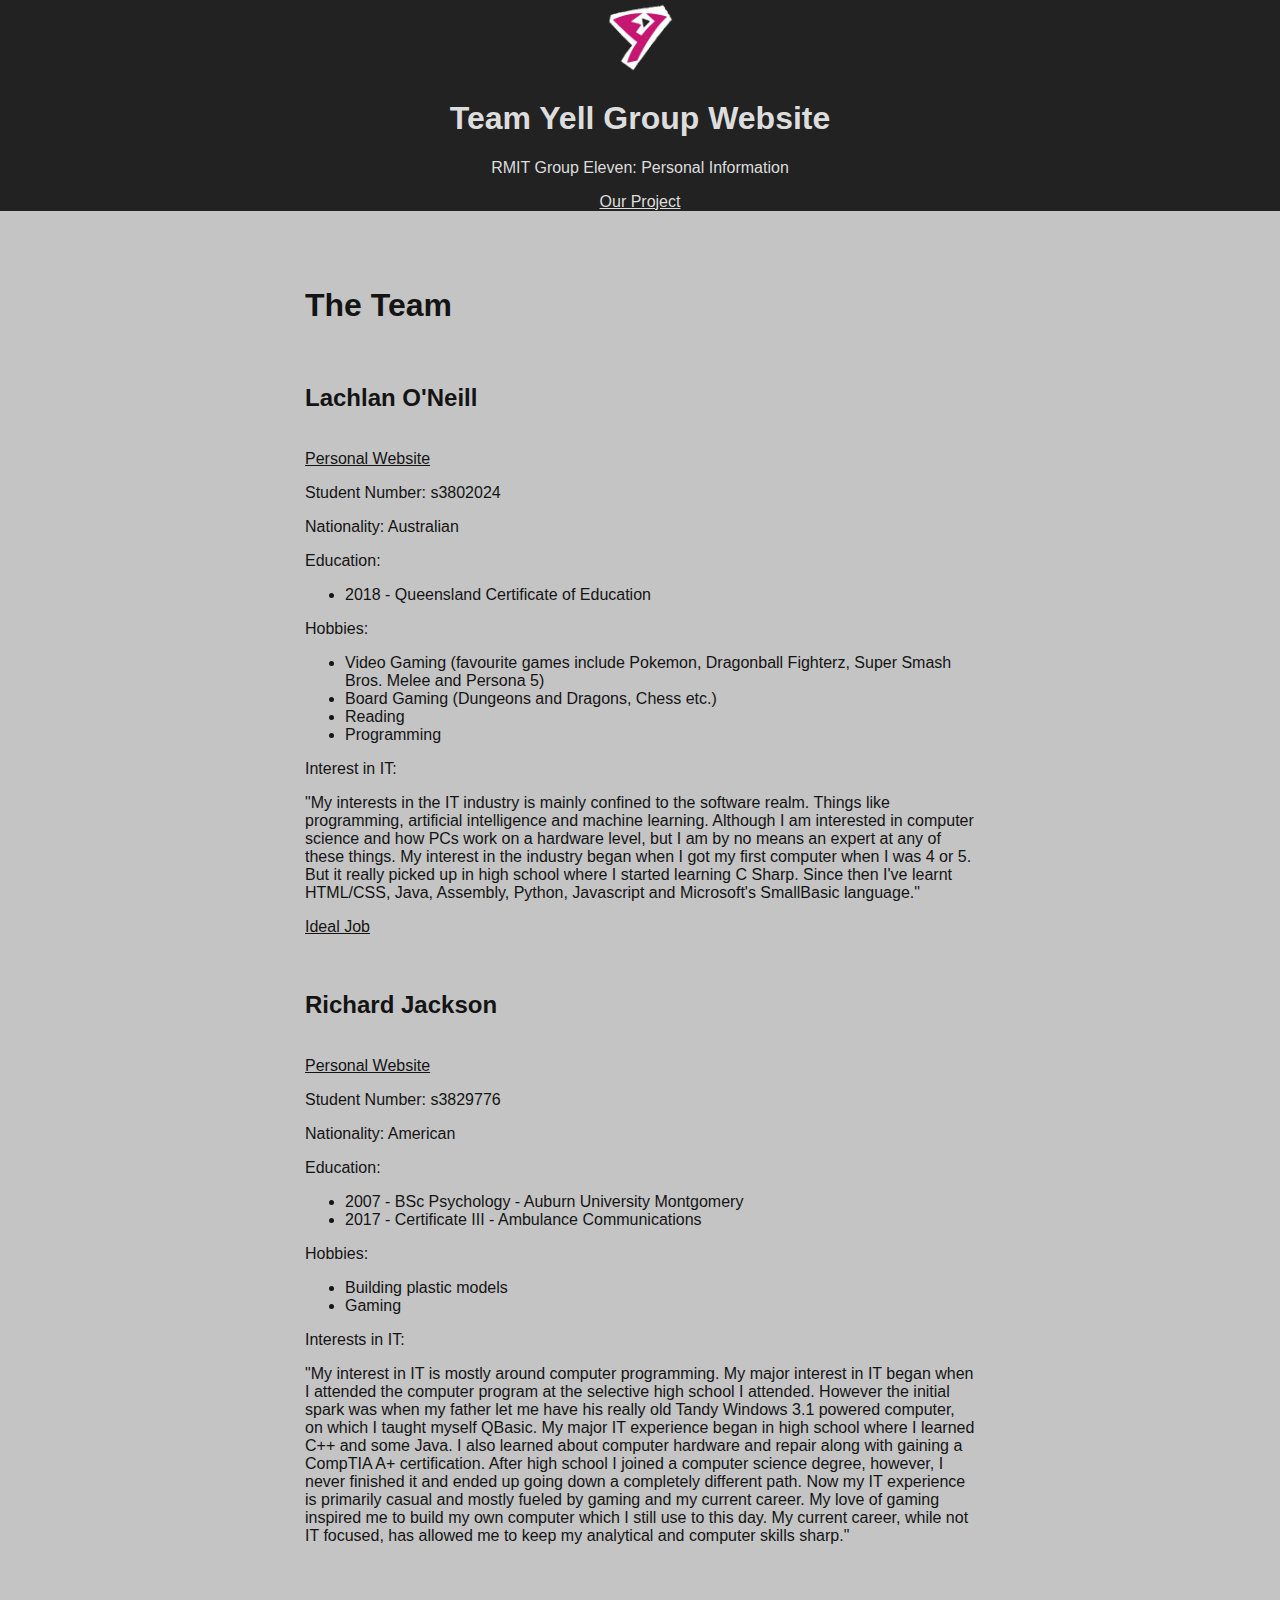
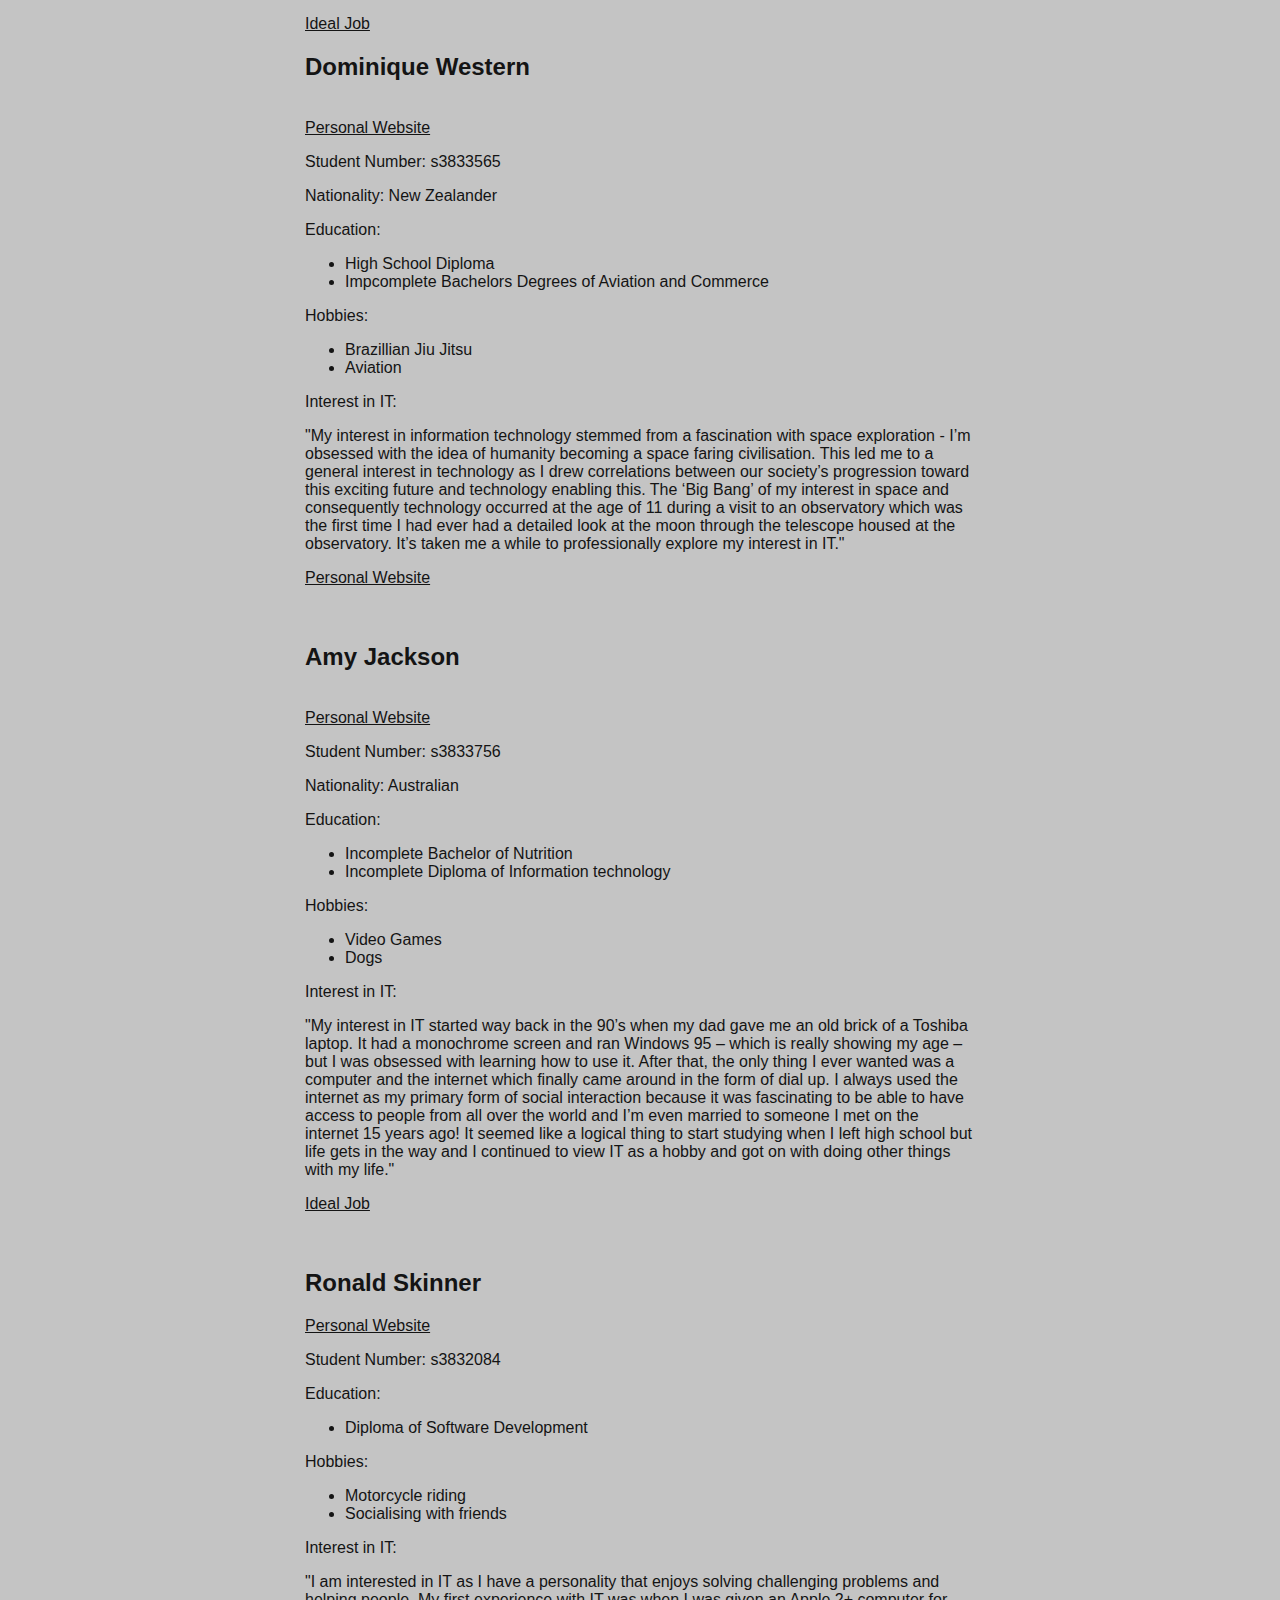
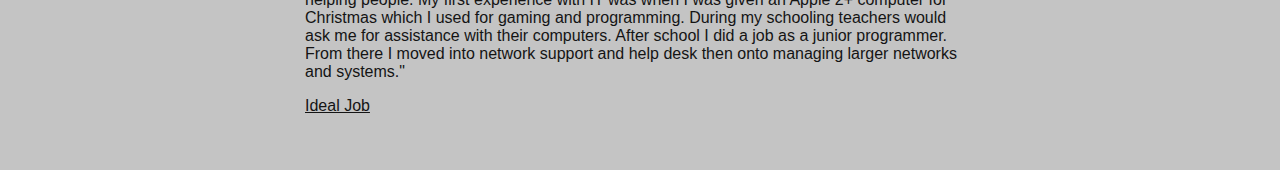
<file: index.html>
<!DOCTYPE HTML>

<html>

  <head>

    <title> Team Yell Personal Information </title>

    <link rel="stylesheet" type="Text/CSS" href="Website Resources/CSS/Style.css">

    <link rel="icon" type="Favicon" href="Website Resources/Images/Yell_icon.png">

  </head>

  <body>

    <div id = "div1">

      <img src = "Website Resources/Images/Yell_icon.png" alt = "Team Yell Icon.png" width = "75" height = "75">

      <h1> Team Yell Group Website </h1>

      <p> RMIT Group Eleven: Personal Information </p>

      <a href="project.html" style="text-decoration: underline; color: inherit;"> Our Project </a>

    </div>

    <div id="div2">

      <h1> The Team </h1><br>

      <h2><b> Lachlan O'Neill </b></h2><br>

      <a href="https://wheelz108.github.io" style="text-decoration: underline; color: inherit;"> Personal Website </a>

      <p> Student Number: s3802024 </p >

      <p> Nationality: Australian </p>

      <p> Education: </p>

      <ul>

        <li> 2018 - Queensland Certificate of Education </li>

      </ul>

      <p> Hobbies: </p>

      <ul>

        <li> Video Gaming (favourite games include Pokemon, Dragonball Fighterz, Super Smash Bros. Melee and Persona 5) </li>

        <li> Board Gaming (Dungeons and Dragons, Chess etc.) </li>

        <li> Reading </li>

        <li> Programming </li>

      </ul>

      <p> Interest in IT: </p>

      <P> "My interests in the IT industry is mainly confined to the software realm. Things like programming, artificial intelligence and machine learning. Although I am interested in computer science and how PCs work on a hardware level, but I am by no means an expert at any of these things. My interest in the industry began when I got my first computer when I was 4 or 5. But it really picked up in high school where I started learning C Sharp. Since then I've learnt HTML/CSS, Java, Assembly, Python, Javascript and Microsoft's SmallBasic language." </P>

      <a href="https://au.linkedin.com/jobs/view/software-developer-at-asg-group-1676225563?refId=47bcb40c-b000-4962-b2ff-adc439d08513&trk=guest_job_details_topcard_title" style="text-decoration: underline; color: inherit;"> Ideal Job </a><br><br><br>

      <h2><b> Richard Jackson </b></h2><br>

      <a href="https://rfjackson.github.io/" style="text-decoration: underline; color: inherit;"> Personal Website </a>

      <p> Student Number: s3829776 </p>

      <p> Nationality: American </p>

      <p> Education: </p>

      <ul>

        <li> 2007 - BSc Psychology - Auburn University Montgomery </li>

        <li> 2017 - Certificate III - Ambulance Communications </li>

      </ul>

      <p> Hobbies: </p>

      <ul>

        <li> Building plastic models </li>

        <li> Gaming </li>

      </ul>

      <p> Interests in IT: </p>

      <p> "My interest in IT is mostly around computer programming. My major interest in IT began when I attended the computer program at the selective high school I attended. However the initial spark was when my father let me have his really old Tandy Windows 3.1 powered computer, on which I taught myself QBasic. My major IT experience began in high school where I learned C++ and some Java. I also learned about computer hardware and repair along with gaining a CompTIA A+ certification. After high school I joined a computer science degree, however, I never finished it and ended up going down a completely different path. Now my IT experience is primarily casual and mostly fueled by gaming and my current career. My love of gaming inspired me to build my own computer which I still use to this day. My current career, while not IT focused, has allowed me to keep my analytical and computer skills sharp." </p><br><br><br>

      <a href="https://www.linkedin.com/jobs/view/1624024360/?alternateChannel=search" style="text-decoration: underline; color: inherit;"> Ideal Job </a>

      <h2><b> Dominique Western </b></h2><br>

      <a href="https://bombaclaaat.github.io/" style="text-decoration: underline; color: inherit;"> Personal Website </a>

      <p> Student Number: s3833565 </p>

      <p> Nationality: New Zealander </p>

      <p> Education: </p>

      <ul>

        <li> High School Diploma </li>

        <li> Impcomplete Bachelors Degrees of Aviation and Commerce </li>

      </ul>

      <p> Hobbies: </p>

      <ul>

        <li> Brazillian Jiu Jitsu</li>

        <li> Aviation </li>

      </ul>

      <p> Interest in IT: </p>

      <p> "My interest in information technology stemmed from a fascination with space exploration - I’m obsessed with the idea of humanity becoming a space faring civilisation. This led me to a general interest in technology as I drew correlations between our society’s progression toward this exciting future and technology enabling this. The ‘Big Bang’ of my interest in space and consequently technology occurred at the age of 11 during a visit to an observatory which was the first time I had ever had a detailed look at the moon through the telescope housed at the observatory. It’s taken me a while to professionally explore my interest in IT." </p>

      <a href="https://boards.greenhouse.io/spacex/jobs/4456472002?gh_jid=4456472002" style="text-decoration: underline; color: inherit;"> Personal Website </a><br><br><br>

      <h2><b> Amy Jackson </b></h2><br>

      <a href="https://amymartinez.github.io/IITAssignment1/" style="text-decoration: underline; color: inherit;"> Personal Website </a>

      <p> Student Number: s3833756 </p >

      <p> Nationality: Australian </p>

      <p> Education: </p>

      <ul>

        <li> Incomplete Bachelor of Nutrition </li>

        <li> Incomplete Diploma of Information technology </li>

      </ul>

      <p> Hobbies: </p>

      <ul>

        <li> Video Games </li>

        <li> Dogs </li>

      </ul>

      <p> Interest in IT: </p>

      <P> "My interest in IT started way back in the 90’s when my dad gave me an old brick of a Toshiba laptop. It had a monochrome screen and ran Windows 95 – which is really showing my age – but I was obsessed with learning how to use it. After that, the only thing I ever wanted was a computer and the internet which finally came around in the form of dial up. I always used the internet as my primary form of social interaction because it was fascinating to be able to have access to people from all over the world and I’m even married to someone I met on the internet 15 years ago! It seemed like a logical thing to start studying when I left high school but life gets in the way and I continued to view IT as a hobby and got on with doing other things with my life." </P>

      <a href="https://www.seek.com.au/job/40500595?type=standard#searchRequestToken=5dfe900a-16ce-4d2d-b714-caf78fe8b4ff" style="text-decoration: underline; color: inherit;"> Ideal Job </a><br><br><br>

      <h2><b> Ronald Skinner </b></h2>

      <a href="https://ronski68.github.io/COSC2196-Assessment-1/" style="text-decoration: underline; color: inherit;"> Personal Website </a>

      <p> Student Number: s3832084 </p>

      <p> Education: </p>

      <ul>

        <li> Diploma of Software Development </li>

      </ul>

      <p> Hobbies: </p>

      <ul>

        <li> Motorcycle riding </li>

        <li> Socialising with friends </li>

      </ul>

      <p> Interest in IT: </p>

      <p> "I am interested in IT as I have a personality that enjoys solving challenging problems and helping people. My first experience with IT was when I was given an Apple 2+ computer for Christmas which I used for gaming and programming. During my schooling teachers would ask me for assistance with their computers. After school I did a job as a junior programmer. From there I moved into network support and help desk then onto managing larger networks and systems." </p>

      <a href="https://www.seek.com.au/job/40545990?type=standout#searchRequestToken=f6bd19d3-13bd-4f6c-a22f-b1b5e49954d6" style="text-decoration: underline; color: inherit;"> Ideal Job </a>

    </div>

  </body>

</html>
</file>
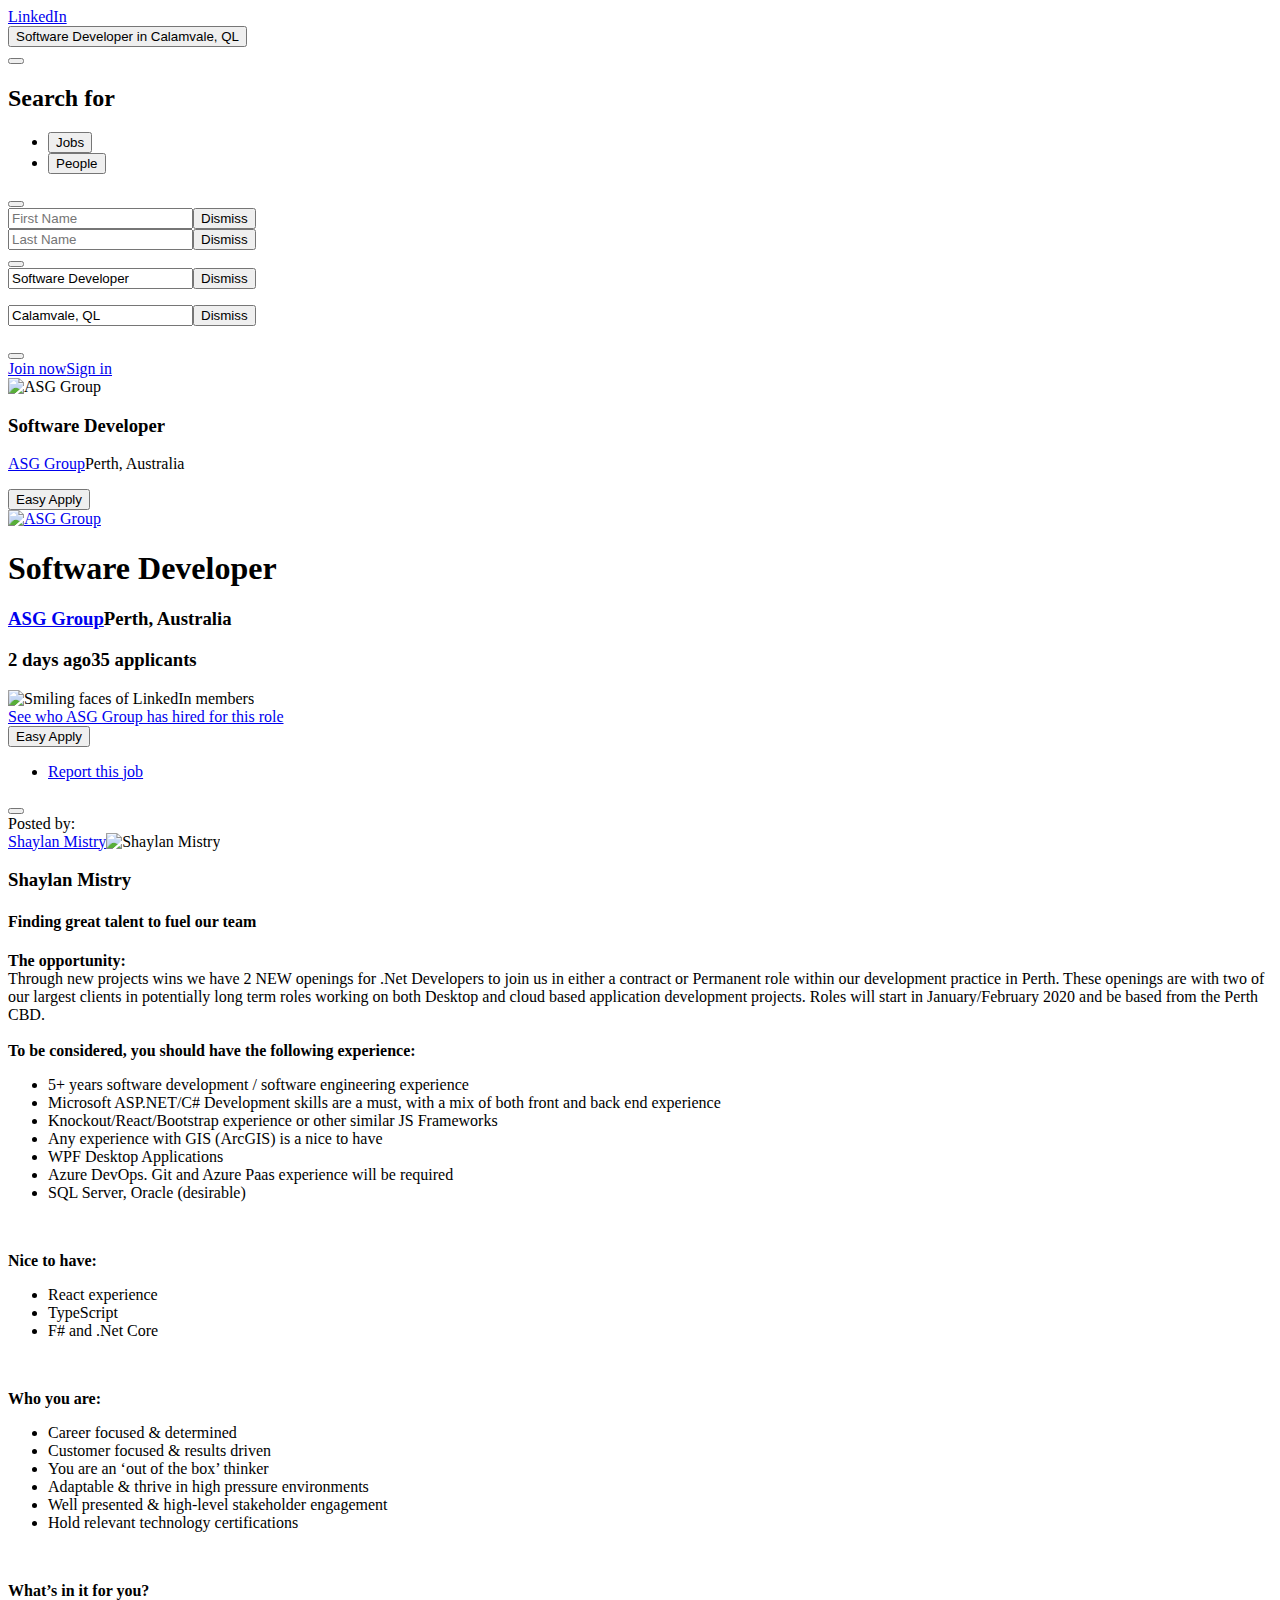
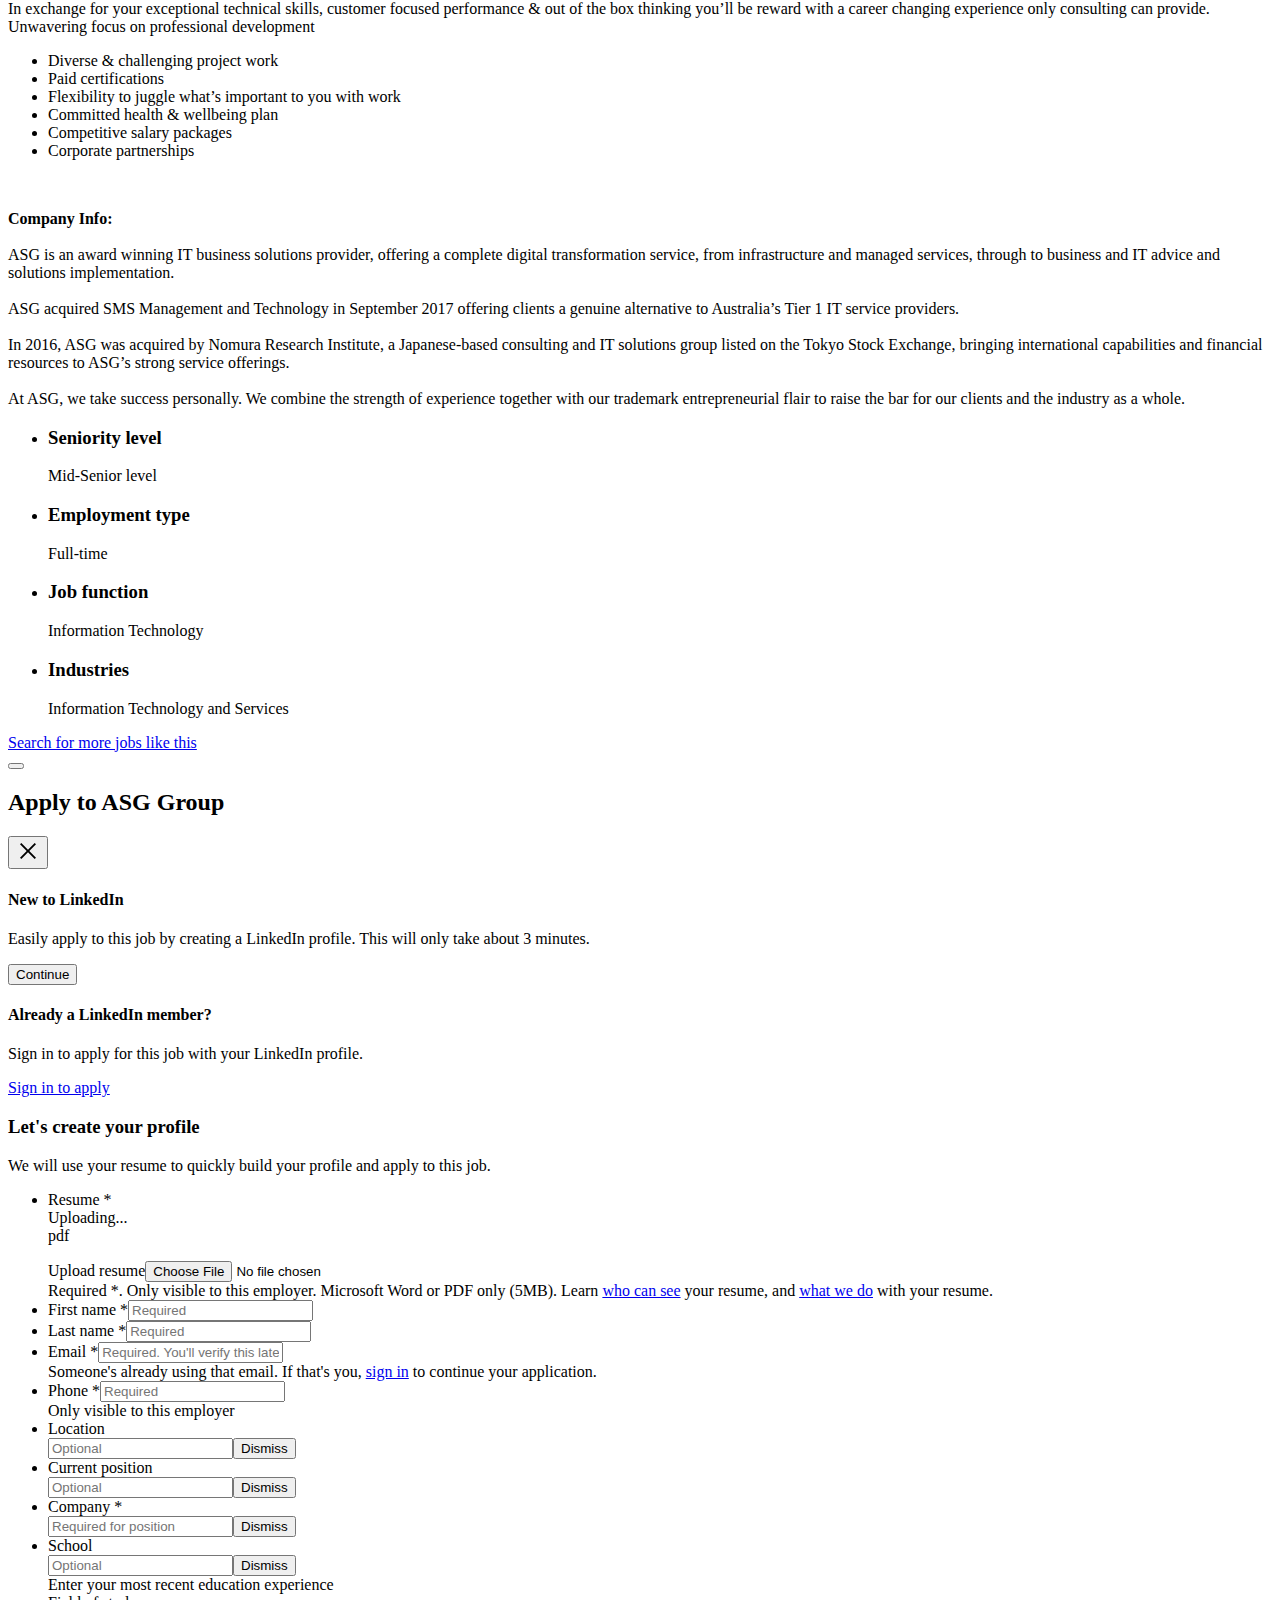
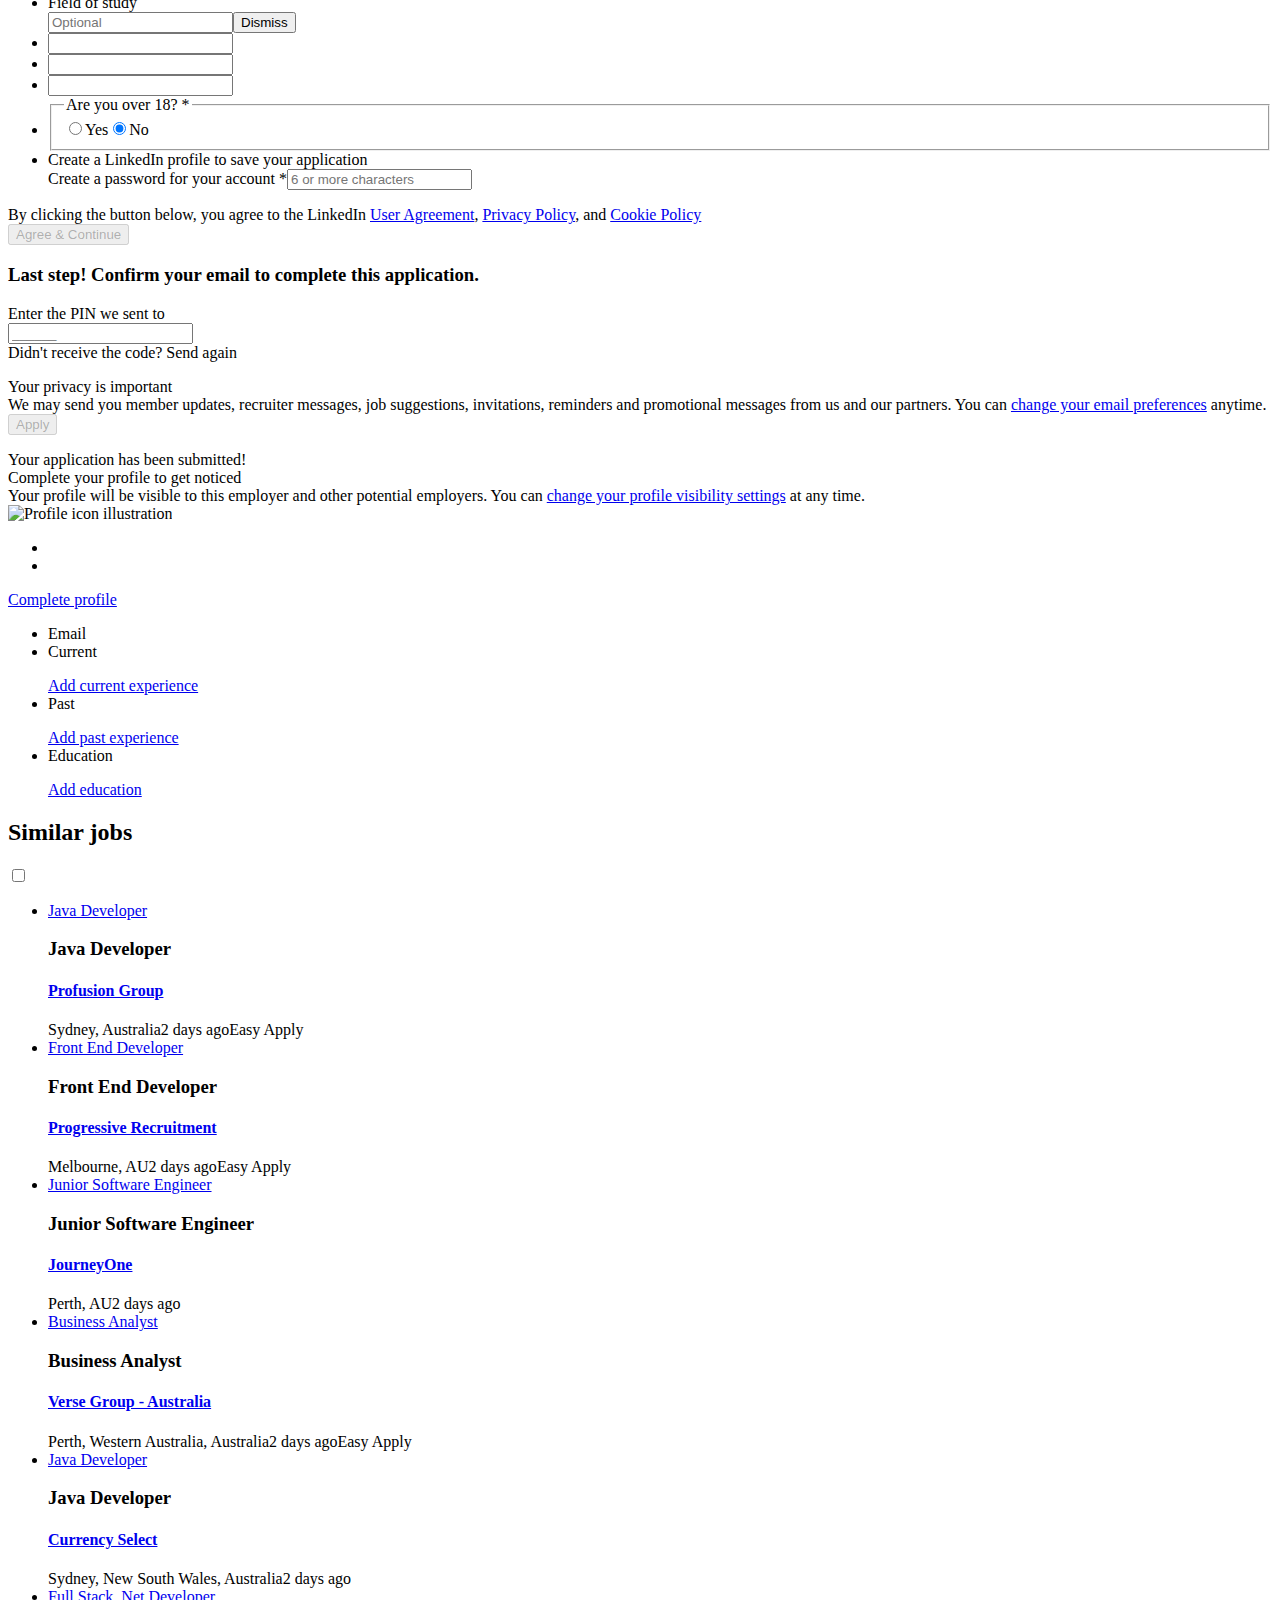
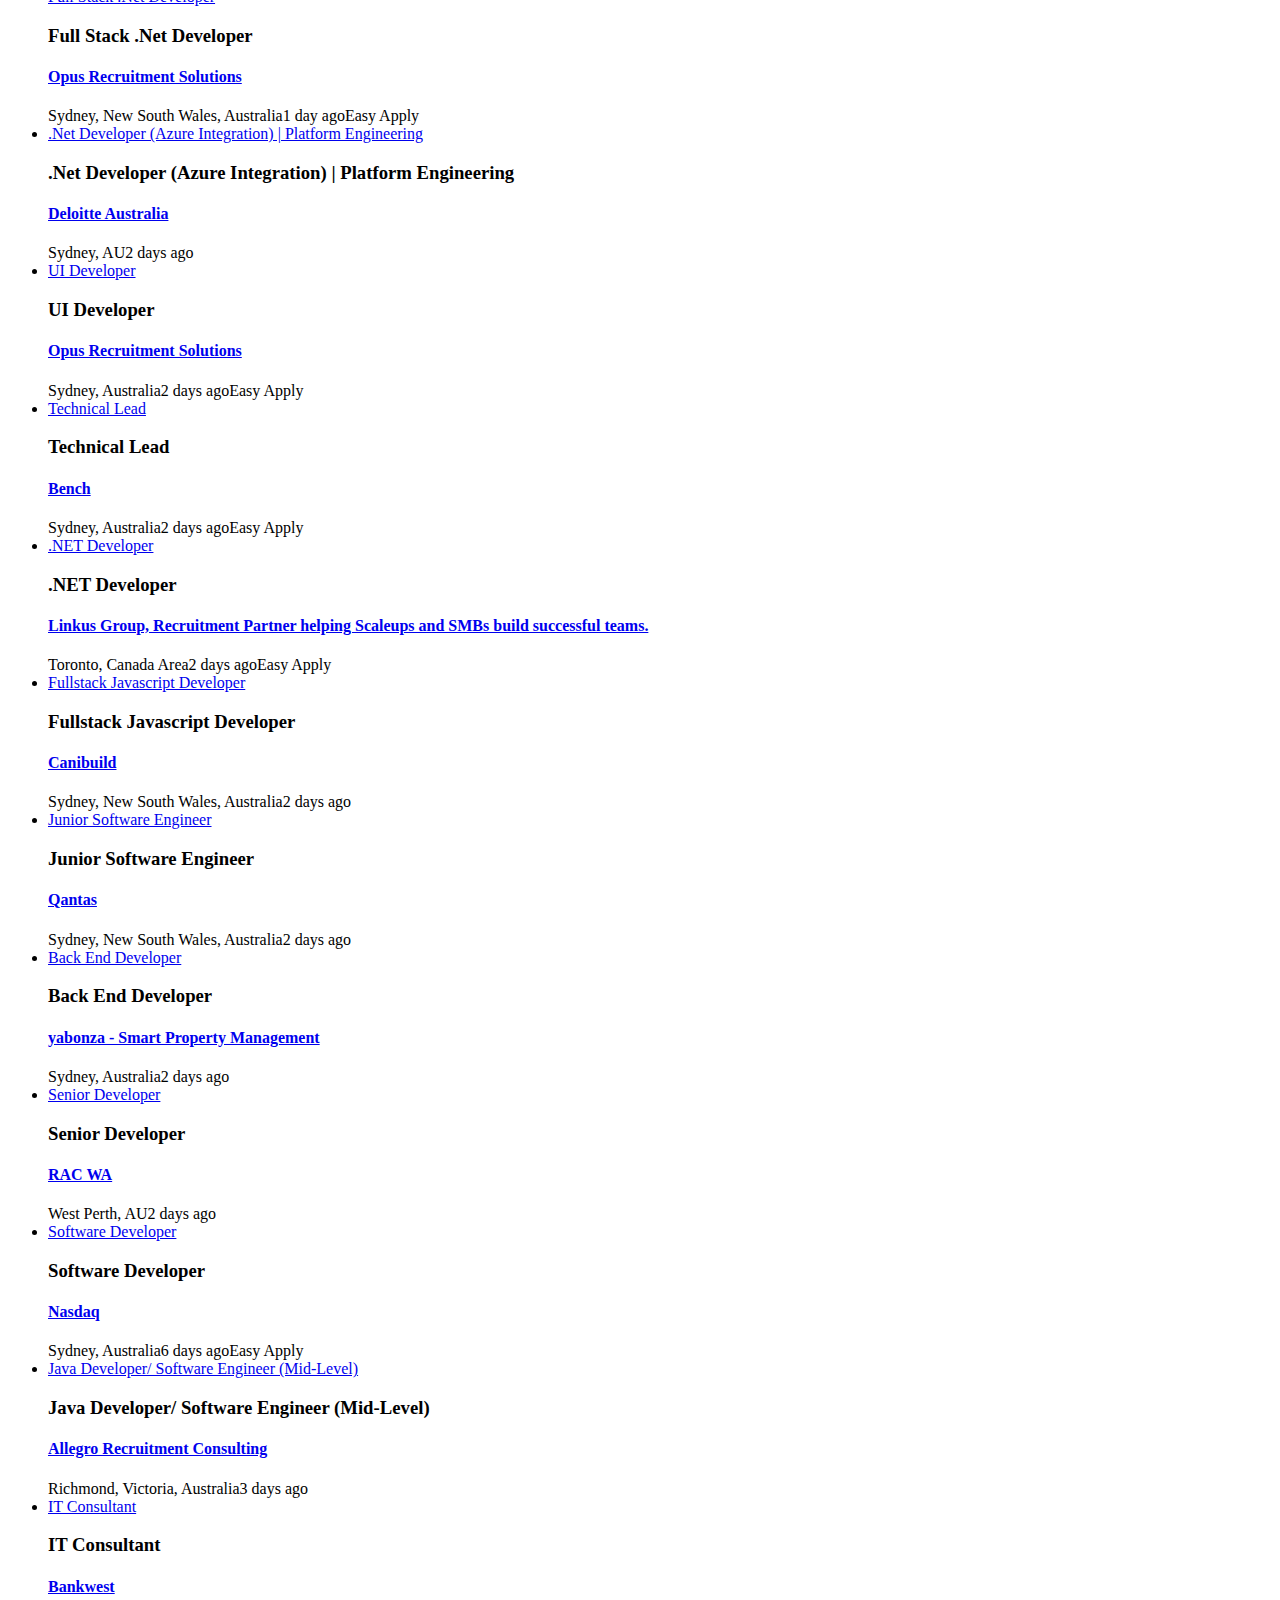
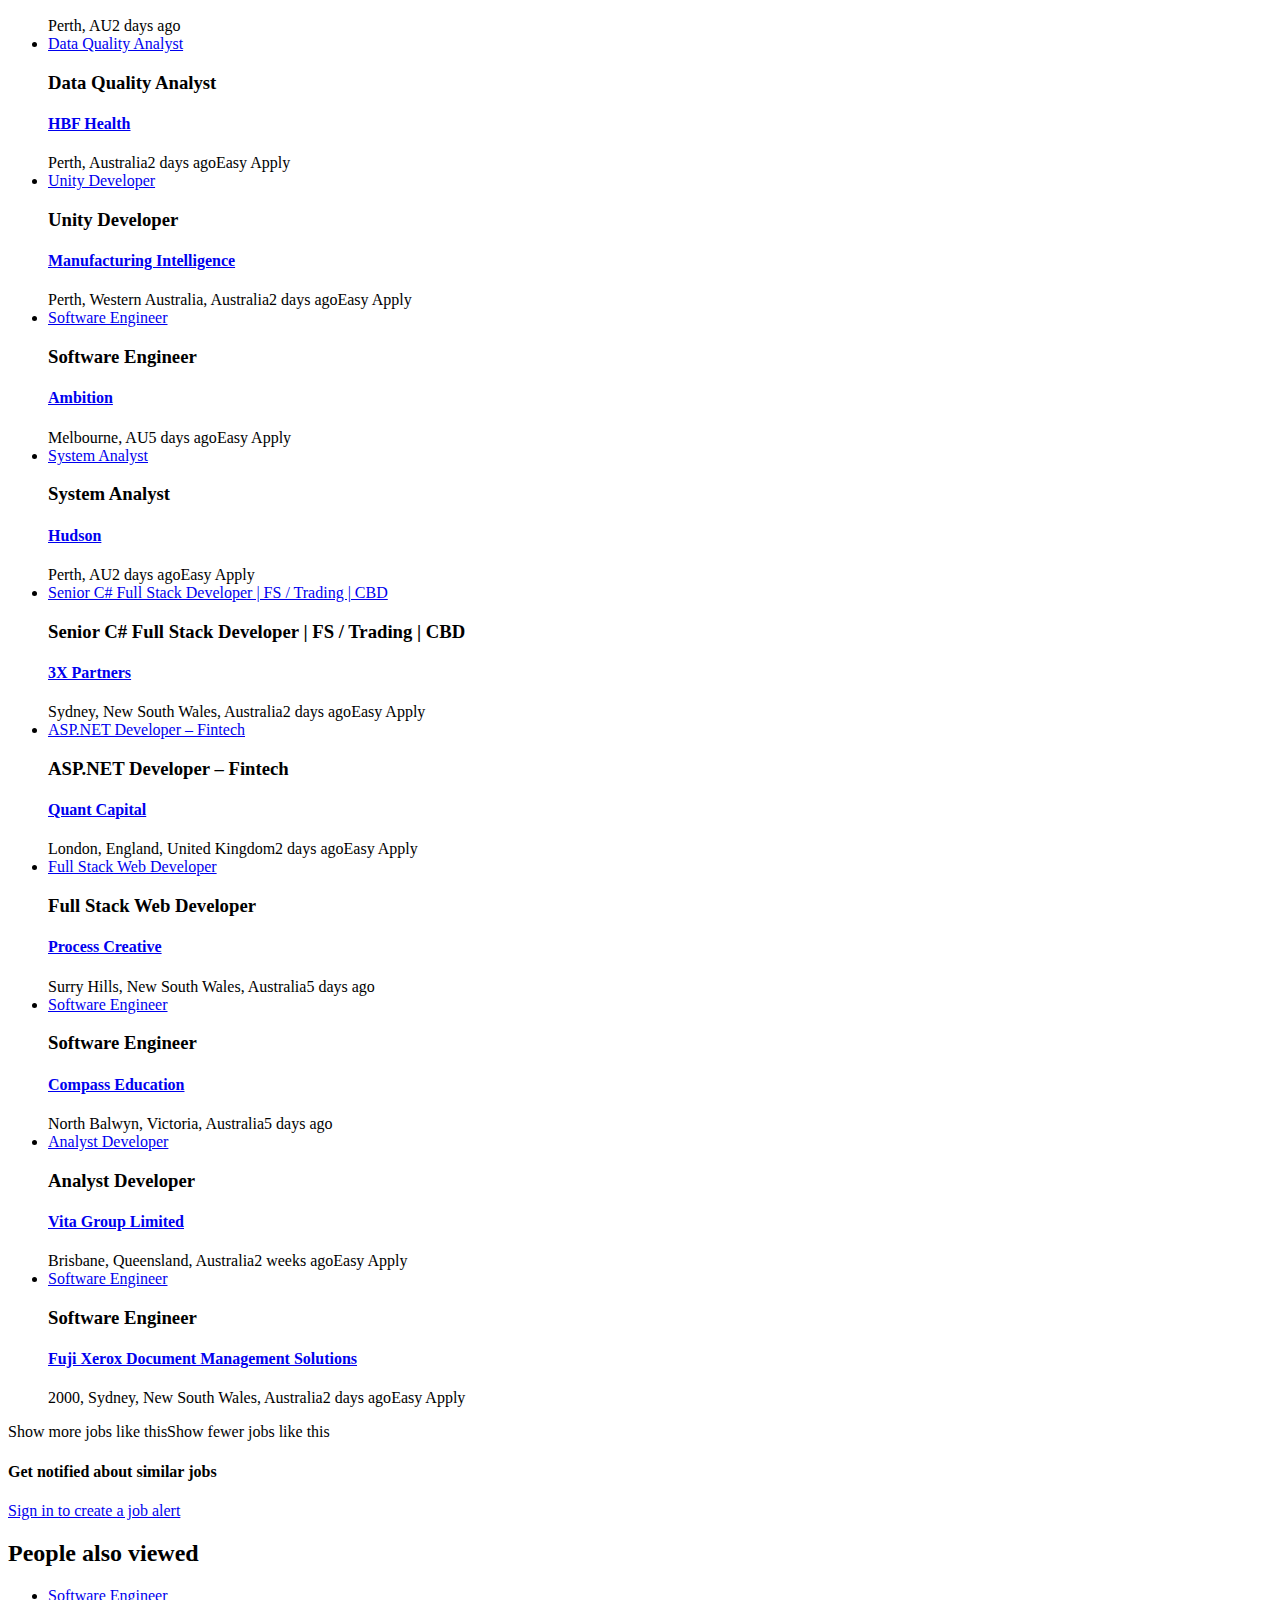
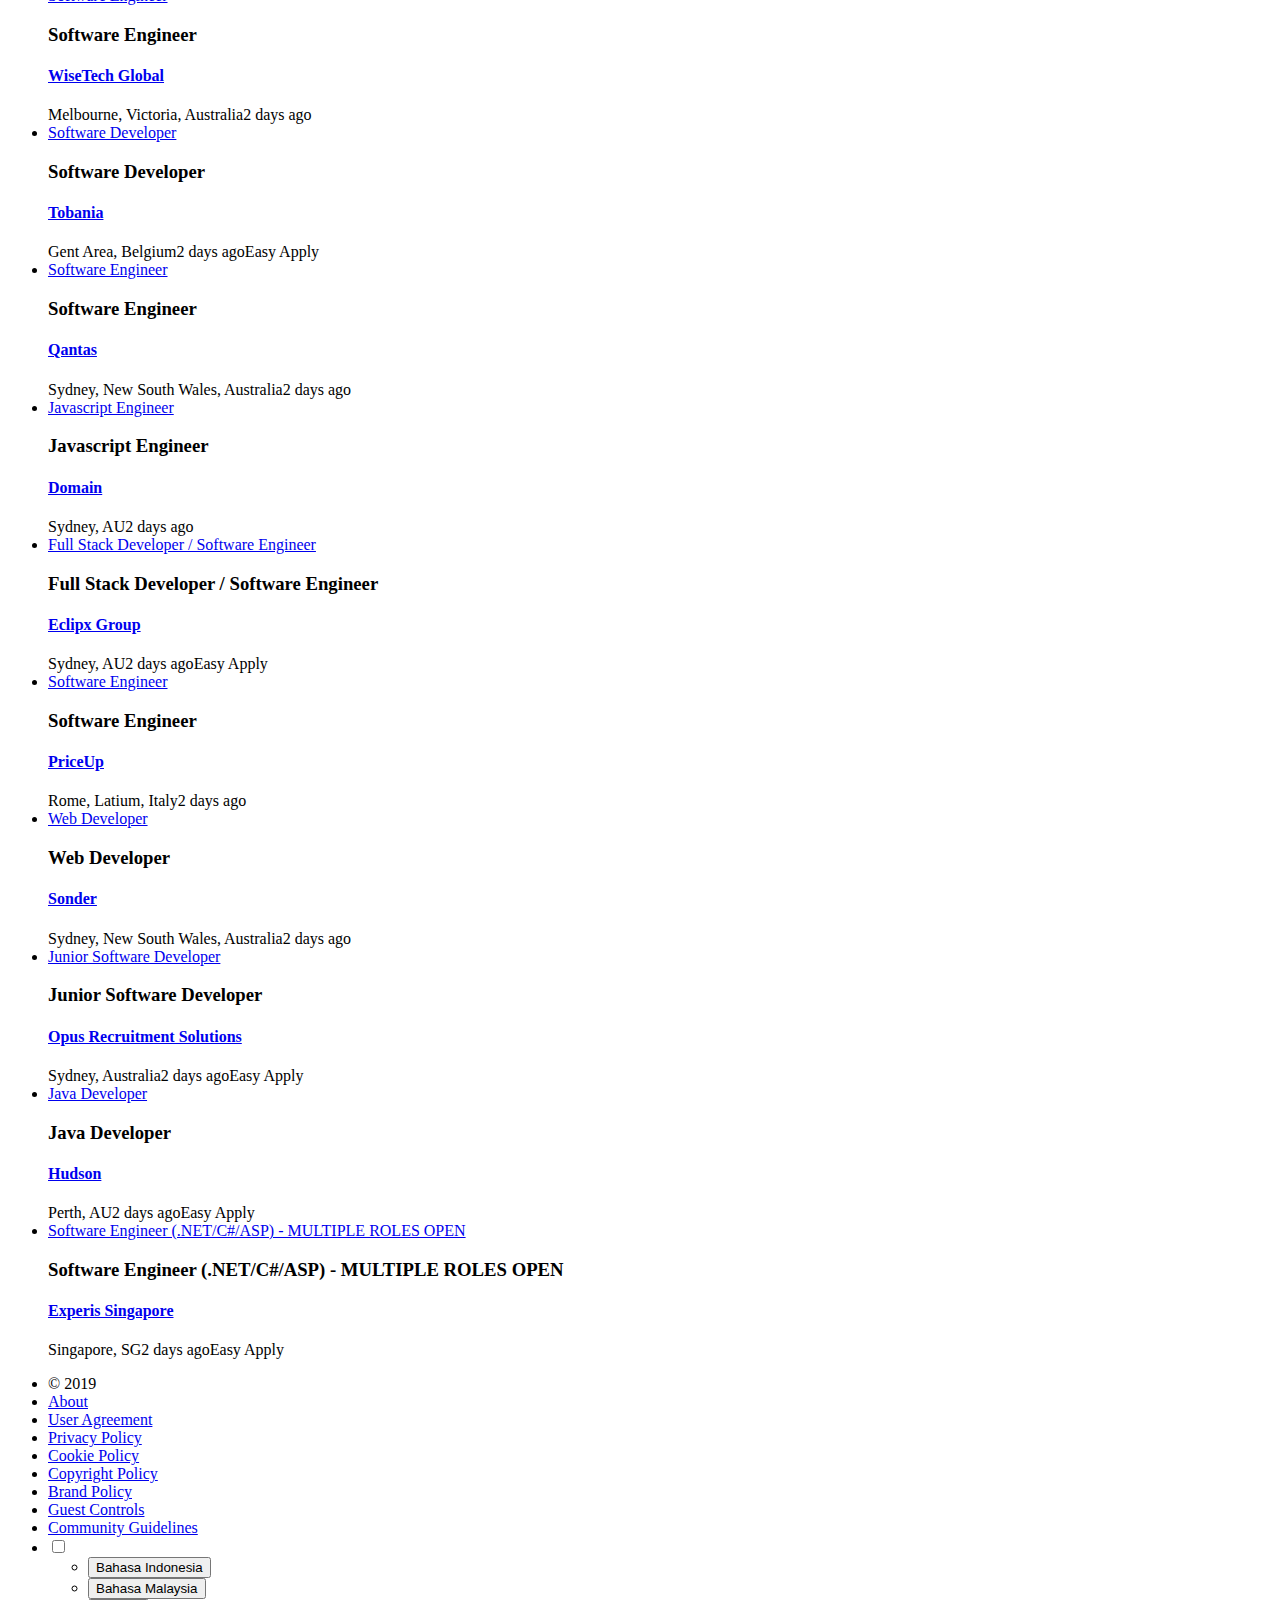
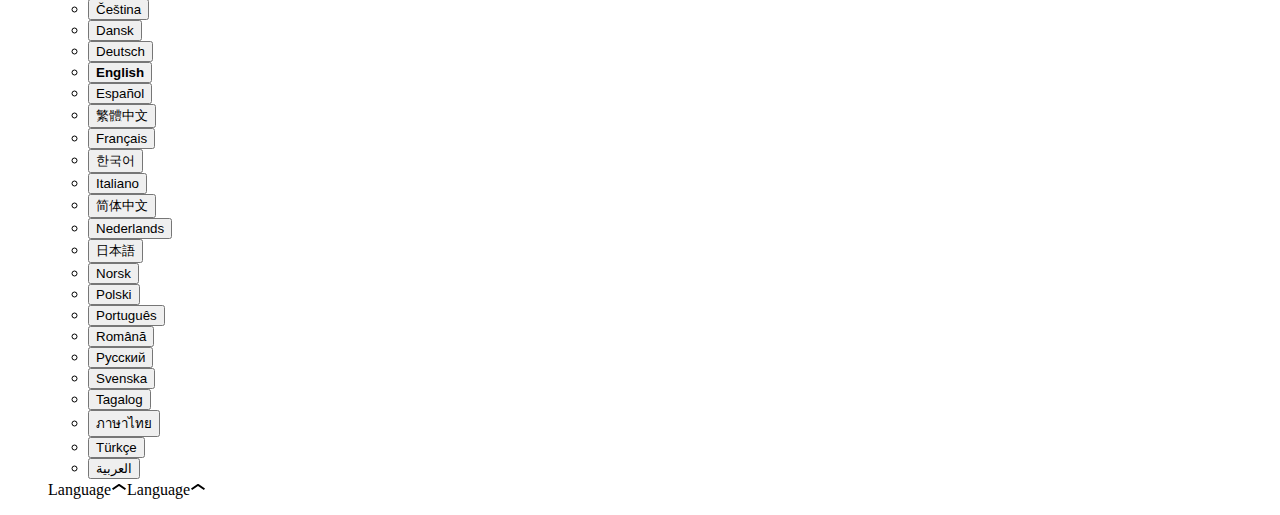
<file: Lachlan Ideal Job.html>
<!DOCTYPE html><html lang="en"><head><meta name="pageKey" content="d_jobs_guest_details"><meta name="locale" content="en_US"><meta id="config" data-app-id="com.linkedin.jobs-guest-frontend.d_web" data-custom-tracking-code="" data-tracking-page-type=""/><link rel="canonical" href="https://au.linkedin.com/jobs/view/software-developer-at-asg-group-1676225563?refId=47bcb40c-b000-4962-b2ff-adc439d08513"><link rel="icon" href="https://static-exp1.licdn.com/scds/common/u/images/logos/favicons/v1/favicon.ico"><script>function getDfd() {let yFn,nFn;const p=new Promise((y, n)=>{yFn=y;nFn=n;});p.resolve=yFn;p.reject=nFn;return p;}window.lazyloader = getDfd();window.tracking = getDfd();window.impressionTracking = getDfd();</script><script src="https://static-exp1.licdn.com/sc/p/com.linkedin.jobs-guest-frontend%3Ajobs-guest-frontend-static-content%2B0.0.1287/f/%2Fjobs-guest-frontend%2Fguest-ui-lib%2Fguest-ui-lib-base-page.prod.js" async></script><title>ASG Group hiring Software Developer in Perth, Australia | LinkedIn</title><meta name="description" content="Posted 2 days ago. The opportunity:
Through new projects wins we have 2 NEW openings for .Net Developers to join us in…See this and similar jobs on LinkedIn."><meta name="robots" content="noarchive"><meta name="litmsProfileName" content="jobs-guest-frontend"><meta name="theme-color" content="#293e49"><meta name="viewport" content="width=device-width, initial-scale=1"/><meta name="linkedin:pageTag" content=""><meta charset="utf-8"><meta property="og:type" content="website"/><meta property="og:image" content="https://media.licdn.com/dms/image/C560BAQFTNL7n56ivtA/company-logo_100_100/0?e=1586390400&amp;v=beta&amp;t=1YxB5QGoo1KvMVHfwAuiwD670zVCMNStSZXX-PwZ5i8"/><meta property="og:url" content="https://au.linkedin.com/jobs/view/software-developer-at-asg-group-1676225563?refId=47bcb40c-b000-4962-b2ff-adc439d08513"/><meta property="og:title" content="ASG Group hiring Software Developer in Perth, Australia | LinkedIn"/><meta property="og:description" content="Posted 2 days ago. The opportunity:
Through new projects wins we have 2 NEW openings for .Net Developers to join us in…See this and similar jobs on LinkedIn."/><meta name="twitter:card" content="summary_large_image"/><meta name="twitter:site" content="@LinkedIn"/><meta name="twitter:image" content="https://media.licdn.com/dms/image/C560BAQFTNL7n56ivtA/company-logo_100_100/0?e=1586390400&amp;v=beta&amp;t=1YxB5QGoo1KvMVHfwAuiwD670zVCMNStSZXX-PwZ5i8"/><meta name="twitter:title" content="ASG Group hiring Software Developer in Perth, Australia | LinkedIn"/><meta name="twitter:description" content="Posted 2 days ago. The opportunity:
Through new projects wins we have 2 NEW openings for .Net Developers to join us in…See this and similar jobs on LinkedIn."/><link rel="stylesheet" href="https://static-exp1.licdn.com/sc/p/com.linkedin.jobs-guest-frontend%3Ajobs-guest-frontend-static-content%2B0.0.1287/f/%2Fjobs-guest-frontend%2Fstylesheets%2Fguest-house-job-details%2Fmain_en_US.css"/></head><body><header class="header"><nav class="nav"><a href="/?trk=guest_job_details_nav-header-logo"class="nav__logo-link"data-tracking-control-name="guest_job_details_nav-header-logo"data-tracking-will-navigate=""><span class="nav__logo-text">LinkedIn</span><li-icon class="nav__logo" data-delayed-url="https://static-exp1.licdn.com/sc/p/com.linkedin.jobs-guest-frontend%3Ajobs-guest-frontend-static-content%2B0.0.1287/f/%2Fjobs-guest-frontend%2Fguest-ui-lib%2Fstatic%2Fimages%2Fsvg-for-lazyloading%2Flinkedin-logo-blue7.svg"/></a><section class="search-bar" data-current-search-type="JOBS"><button class="search-bar__placeholder show-on-mobile hide-on-desktop" data-tracking-control-name="guest_job_details_search-switcher-opener" aria-label="Expand search"><div class="search-bar__full-placeholder">Software Developer in Calamvale, QL</div></button><div class="switcher-tabs__trigger-and-tabs"><button class="switcher-tabs__placeholder hide-on-mobile" data-tracking-control-name="guest_job_details_switcher-tabs-placeholder"><span class="switcher-tabs__placeholder-text"></span><li-icon class="switcher-tabs__caret-down-filled lazy-load onload"></li-icon></button><div class="switcher-tabs hide-on-desktop hide-on-mobile"><h2 id="switcher-label" class="switcher-tabs__title hide-on-mobile">Search for</h2><ul aria-labelledby="switcher-label" class="switcher-tabs__list"><li class="switcher-tabs__tab switcher-tabs__tab--active"><button data-switcher-type="JOBS" class="switcher-tabs__button" type="button" data-tracking-control-name="guest_job_details_switcher-tabs-jobs-search-switcher">Jobs</button></li><li class="switcher-tabs__tab "><button data-switcher-type="PEOPLE" class="switcher-tabs__button" type="button" data-tracking-control-name="guest_job_details_switcher-tabs-people-search-switcher">People</button></li></ul><button class="switcher-tabs__cancel-btn hide-on-desktop" type="button" data-tracking-control-name="guest_job_details_switcher-tabs-cancel-search-switcher"><li-icon class="switcher-tabs__cancel-icon lazy-load onload"></li-icon></button></div></div><section class="base-search-bar" data-searchbar-type="PEOPLE"><form class="base-search-bar__form" role="search" action="/people/search" data-tracking-control-name="guest_job_details_people-search-bar_base-search-bar-form"><section class="dismissable-input search-input"><input type="search"aria-label="First Name"name="firstName"class="dismissable-input__input"value=""placeholder="First Name"autocomplete="on"data-tracking-control-name="guest_job_details_people-search-bar_first-name_dismissable-input"><button type="button"class="dismissable-input__button" data-tracking-control-name="guest_job_details_people-search-bar_first-name_dismissable-input-clear"><label class="screen-reader-text">Dismiss</label><li-icon class="lazy-load dismissable-input__button-icon"></li-icon></button></section><section class="dismissable-input search-input"><input type="search"aria-label="Last Name"name="lastName"class="dismissable-input__input"value=""placeholder="Last Name"autocomplete="on"data-tracking-control-name="guest_job_details_people-search-bar_last-name_dismissable-input"><button type="button"class="dismissable-input__button" data-tracking-control-name="guest_job_details_people-search-bar_last-name_dismissable-input-clear"><label class="screen-reader-text">Dismiss</label><li-icon class="lazy-load dismissable-input__button-icon"></li-icon></button></section><input type="hidden" name="trk" value="guest_job_details_people-search-bar_search-submit"/><button type="submit" class="base-search-bar__submit-btn" aria-label="Search" data-tracking-control-name="guest_job_details_people-search-bar_base-search-bar-search-submit"><li-icon class="base-search-bar__search-icon lazy-load onload"></li-icon></button></form></section><section class="base-search-bar" data-searchbar-type="JOBS"><form class="base-search-bar__form" role="search" action="/jobs/search" data-tracking-control-name="guest_job_details_jobs-search-bar_base-search-bar-form"><section class="dismissable-input typeahead-input keywords-typeahead-input"><input type="search"aria-label="Search job titles or companies"name="keywords"class="dismissable-input__input"value="Software Developer"placeholder="Search job titles or companies"autocomplete="off"data-tracking-control-name="guest_job_details_jobs-search-bar_dismissable-input"><button type="button"class="dismissable-input__button" data-tracking-control-name="guest_job_details_jobs-search-bar_dismissable-input-clear"><label class="screen-reader-text">Dismiss</label><li-icon class="lazy-load dismissable-input__button-icon"></li-icon></button><div class="typeahead-input__dropdown"><template class="typeahead-item-template"><li class="typeahead-input__dropdown-item"><span class="typeahead-input__dropdown-text"></span></li></template><ul class="typeahead-input__dropdown-list"></ul></div></section><section class="dismissable-input typeahead-input location-typeahead-input"><input type="search"aria-label="Location"name="location"class="dismissable-input__input"value="Calamvale, QL"placeholder="Location"autocomplete="off"data-tracking-control-name="guest_job_details_jobs-search-bar_dismissable-input"><button type="button"class="dismissable-input__button" data-tracking-control-name="guest_job_details_jobs-search-bar_dismissable-input-clear"><label class="screen-reader-text">Dismiss</label><li-icon class="lazy-load dismissable-input__button-icon"></li-icon></button><div class="typeahead-input__dropdown"><template class="typeahead-item-template"><li class="typeahead-input__dropdown-item"><span class="typeahead-input__dropdown-text"></span></li></template><ul class="typeahead-input__dropdown-list"></ul></div></section><input type="hidden" name="trk" value="guest_job_details_jobs-search-bar_search-submit"/><button type="submit" class="base-search-bar__submit-btn" aria-label="Search" data-tracking-control-name="guest_job_details_jobs-search-bar_base-search-bar-search-submit"><li-icon class="base-search-bar__search-icon lazy-load onload"></li-icon></button></form></section></section><a class="nav__button-tertiary" href="https://au.linkedin.com/start/join?source=jobs_registration&amp;session_redirect=https%3A%2F%2Fau.linkedin.com%2Fjobs%2Fview%2Fsoftware-developer-at-asg-group-1676225563%3FrefId%3D47bcb40c-b000-4962-b2ff-adc439d08513%26trk%3Dguest_job_details_topcard_title&amp;trk=guest_job_details_nav-header-join" data-tracking-control-name="guest_job_details_nav-header-join" data-tracking-will-navigate="">Join now</a><a class="nav__button-secondary" href="https://www.linkedin.com/uas/login?session_redirect=https%3A%2F%2Fau.linkedin.com%2Fjobs%2Fview%2Fsoftware-developer-at-asg-group-1676225563%3FrefId%3D47bcb40c-b000-4962-b2ff-adc439d08513%26trk%3Dguest_job_details_topcard_title&amp;fromSignIn=true&amp;trk=guest_job_details_nav-header-signin" data-tracking-control-name="guest_job_details_nav-header-signin" data-tracking-will-navigate="">Sign in</a></nav></header><main class="main" role="main"><section class="core-rail"><div class="topbar lazy-load onload"><div class="topbar__content"><div class="topbar__company-info"><img class="company-logo company-logo--small lazy-load topbar__company-info-image"data-delayed-url="https://media.licdn.com/dms/image/C560BAQFTNL7n56ivtA/company-logo_100_100/0?e=1586390400&amp;v=beta&amp;t=1YxB5QGoo1KvMVHfwAuiwD670zVCMNStSZXX-PwZ5i8"alt="ASG Group"/><div class="topbar__company-info-content"><h3 class="topbar__company-info-header">Software Developer</h3><p><a class="topbar__company-info-meta badge-list-item"href="https://au.linkedin.com/company/asggroup?trk=guest_job_details_topcard_org_name"data-tracking-control-name="guest_job_details_topcard_org_name"data-tracking-will-navigate>ASG Group</a><span class="topbar__company-info-meta badge-list-item">Perth, Australia</span></p></div></div><button class="modal__outlet easy-apply-modal__outlet"data-easy-apply-button=""data-tracking-control-name="guest_apply_click"><div class="apply-button apply-button--easy-apply"tabindex="0"data-tracking-control-name="guest_job_details_apply_link_easy_apply"><span class="display-none"></span>Easy Apply</div></button></div></div><section class="topcard"><div class="topcard__content"><a class="topcard__logo-container" href="https://au.linkedin.com/company/asggroup?trk=guest_job_details_topcard_logo"data-tracking-control-name="guest_job_details_topcard_logo" data-tracking-will-navigate><img class="company-logo company-logo--small lazy-load company-logo--inline-topcard"data-delayed-url="https://media.licdn.com/dms/image/C560BAQFTNL7n56ivtA/company-logo_100_100/0?e=1586390400&amp;v=beta&amp;t=1YxB5QGoo1KvMVHfwAuiwD670zVCMNStSZXX-PwZ5i8"alt="ASG Group"/></a><div class="topcard__content-left"><h1 class="topcard__title">Software Developer</h1><h3 class="topcard__flavor-row"><span class="topcard__flavor"><a class="topcard__org-name-link topcard__flavor--black-link"target="_blank" rel="noopener" href="https://au.linkedin.com/company/asggroup?trk=guest_job_details_topcard_org_name"data-tracking-control-name="guest_job_details_topcard_org_name" data-tracking-will-navigate>ASG Group</a></span><span class="topcard__flavor topcard__flavor--bullet">Perth, Australia</span></h3><h3 class="topcard__flavor-row"><span class="topcard__flavor--metadata posted-time-ago__text">2 days ago</span><span class="topcard__flavor--metadata topcard__flavor--bullet num-applicants__caption">35 applicants</span></h3><div class="see-who-was-hired"><div class="see-who-was-hired__image-container"><img class="see-who-was-hired__employee-image" data-delayed-url="https://static-exp1.licdn.com/sc/p/com.linkedin.jobs-guest-frontend%3Ajobs-guest-frontend-static-content%2B0.0.1287/f/%2Fjobs-guest-frontend%2Fimages%2Fcommon%2Fuser1.jpg" alt="Smiling faces of LinkedIn members"><img class="see-who-was-hired__employee-image" data-delayed-url="https://static-exp1.licdn.com/sc/p/com.linkedin.jobs-guest-frontend%3Ajobs-guest-frontend-static-content%2B0.0.1287/f/%2Fjobs-guest-frontend%2Fimages%2Fcommon%2Fuser2.jpg" aria-hidden="true" tabindex="-1"><img class="see-who-was-hired__employee-image" data-delayed-url="https://static-exp1.licdn.com/sc/p/com.linkedin.jobs-guest-frontend%3Ajobs-guest-frontend-static-content%2B0.0.1287/f/%2Fjobs-guest-frontend%2Fimages%2Fcommon%2Fuser3.jpg" aria-hidden="true" tabindex="-1"></div><a class="see-who-was-hired__people-search-link"href="https://www.linkedin.com/uas/login?session_redirect=https%3A%2F%2Fwww%2Elinkedin%2Ecom%2Fsearch%2Fresults%2Fpeople%2F%3FfacetCurrentCompany%3D12910%26title%3DSoftware%2BDeveloper&amp;emailAddress=&amp;fromSignIn=&amp;trk=guest_job_details_see-who-was-hired_people-search-link"data-tracking-control-name="guest_job_details_see-who-was-hired_people-search-link"data-tracking-will-navigate>See who ASG Group has hired for this role</a></div></div><div class="topcard__content-right"><button class="modal__outlet easy-apply-modal__outlet"data-easy-apply-button=""data-tracking-control-name="guest_apply_click"><div class="apply-button apply-button--easy-apply"tabindex="0"data-tracking-control-name="guest_job_details_apply_link_easy_apply"><span class="display-none"></span>Easy Apply</div></button></div></div><div class="ellipsis-menu topcard__ellipsis-menu"><div class="collapsible-dropdown"><ul class="collapsible-dropdown__list hidden" role="menu"><li class="ellipsis-menu__item"><a href="https://www.linkedin.com/uas/login?session_redirect=https%3A%2F%2Fau%2Elinkedin%2Ecom%2Fjobs%2Fview%2Fsoftware-developer-at-asg-group-1676225563&amp;amp;fromSignIn=true&amp;trk=guest_job_details_ellipsis-menu-sign-in-redirect"class="ellipsis-menu__item-button"data-tracking-control-name="guest_job_details_ellipsis-menu-sign-in-redirect"data-tracking-will-navigate><li-icon class="ellipsis-menu__item-icon"data-delayed-url="https://static-exp1.licdn.com/sc/p/com.linkedin.jobs-guest-frontend%3Ajobs-guest-frontend-static-content%2B0.0.1287/f/%2Fjobs-guest-frontend%2Fguest-ui-lib%2Fstatic%2Fimages%2Fsvg-for-lazyloading%2Ficon-flag.svg"></li-icon>Report this job</a></li></ul><button class="ellipsis-menu__trigger collapsible-dropdown__button"aria-expanded="false"data-tracking-control-name="guest_job_details_ellipsis-menu-trigger"><li-icon class="ellipsis-menu__trigger-icon"data-delayed-url="https://static-exp1.licdn.com/sc/p/com.linkedin.jobs-guest-frontend%3Ajobs-guest-frontend-static-content%2B0.0.1287/f/%2Fjobs-guest-frontend%2Fguest-ui-lib%2Fstatic%2Fimages%2Fsvg-for-lazyloading%2Ficon-ellipsis-large.svg"/></li-icon></button></div></div></section><section class="description"><span class="profile-result-card__posted-by">Posted by:</span><li class="result-card profile-result-card result-card--with-hover-state"><a class="result-card__full-card-link"href="https://au.linkedin.com/in/shaylan1?trk=guest_job_details_profile-result-card_result-card_full-click"data-tracking-control-name="guest_job_details_profile-result-card_result-card_full-click"data-tracking-will-navigate=""><span class="screen-reader-text">Shaylan Mistry</span></a><img class="entity-image profile-result-card entity-image--profile profile-result-card--profile entity-image--circle-4 profile-result-card--circle-4 entity-image--ghost profile-result-card--ghost entity-image--ghost-profile profile-result-card--ghost-profile result-card__image lazy-load"data-delayed-url="https://static-exp1.licdn.com/sc/p/com.linkedin.jobs-guest-frontend%3Ajobs-guest-frontend-static-content%2B0.0.1287/f/%2Fjobs-guest-frontend%2Fartdeco%2Fstatic%2Fimages%2Fghost-images%2Fperson.svg"alt="Shaylan Mistry"><div class="result-card__contents profile-result-card__contents"><h3 class="result-card__title profile-result-card__title">Shaylan Mistry</h3><h4 class="result-card__subtitle profile-result-card__subtitle">Finding great talent to fuel our team</h4><div class="result-card__meta profile-result-card__meta"><p class="profile-result-card__location"></p></div></div></li><div class="description__text description__text--rich"><strong>The opportunity:</strong><br>Through new projects wins we have 2 NEW openings for .Net Developers to join us in either a contract or Permanent role within our development practice in Perth. These openings are with two of our largest clients in potentially long term roles working on both Desktop and cloud based application development projects. Roles will start in January/February 2020 and be based from the Perth CBD.<br>&nbsp; <br><strong>To be considered, you should have the following experience:</strong><br><ul><li>5+ years software development / software engineering experience </li><li>Microsoft ASP.NET/C# Development skills are a must, with a mix of both front and back end experience </li><li>Knockout/React/Bootstrap experience or other similar JS Frameworks </li><li>Any experience with GIS (ArcGIS) is a nice to have </li><li>WPF Desktop Applications </li><li>Azure DevOps. Git and Azure Paas experience will be required </li><li>SQL Server, Oracle (desirable) </li></ul><p><br> </p><strong>Nice to have:</strong><strong>&nbsp;</strong><br><ul><li>React experience </li><li>TypeScript </li><li>F# and .Net Core </li></ul><p><br> </p><strong>Who you are:</strong><br><ul><li>Career focused &amp; determined </li><li>Customer focused &amp; results driven </li><li>You are an ‘out of the box’ thinker </li><li>Adaptable &amp; thrive in high pressure environments </li><li>Well presented &amp; high-level stakeholder engagement </li><li>Hold relevant technology certifications </li></ul><p><br> </p><strong>What’s in it for you?</strong><br>In exchange for your exceptional technical skills, customer focused performance &amp; out of the box thinking you’ll be reward with a career changing experience only consulting can provide. Unwavering focus on professional development<br><ul><li>Diverse &amp; challenging project work </li><li>Paid certifications </li><li>Flexibility to juggle what’s important to you with work </li><li>Committed health &amp; wellbeing plan </li><li>Competitive salary packages </li><li>Corporate partnerships </li></ul>  <p><br> </p> <strong>Company Info: </strong><br> &nbsp;<br> ASG is an award winning IT business solutions provider, offering a complete digital transformation service, from infrastructure and managed services, through to business and IT advice and solutions implementation.<br> <br> ASG acquired SMS Management and Technology in September 2017 offering clients a genuine alternative to Australia’s Tier 1 IT service providers.<br> <br> In 2016, ASG was acquired by Nomura Research Institute, a Japanese-based consulting and IT solutions group listed on the Tokyo Stock Exchange, bringing international capabilities and financial resources to ASG’s strong service offerings. <br> <br> At ASG, we take success personally. We combine the strength of experience together with our trademark entrepreneurial flair to raise the bar for our clients and the industry as a whole.</div><ul class="job-criteria__list"><li class="job-criteria__item"><h3 class="job-criteria__subheader">Seniority level</h3><span class="job-criteria__text job-criteria__text--criteria">Mid-Senior level</span></li><li class="job-criteria__item"><h3 class="job-criteria__subheader">Employment type</h3><span class="job-criteria__text job-criteria__text--criteria">Full-time</span></li><li class="job-criteria__item"><h3 class="job-criteria__subheader">Job function</h3><span class="job-criteria__text job-criteria__text--criteria">Information Technology</span></li><li class="job-criteria__item"><h3 class="job-criteria__subheader">Industries</h3><span class="job-criteria__text job-criteria__text--criteria">Information Technology and Services</span></li></ul></section><a class="more-jobs-link"href="https://au.linkedin.com/jobs/software-developer-jobs-burswood-wa?trk=guest_job_details_jd_jserp_more_jobs_link"data-tracking-control-name="guest_job_details_jd_jserp_more_jobs_link"data-tracking-will-navigate>Search for more jobs like this</a><div class="modal easy-apply-modal modal--easy-apply easy-apply-modal--easy-apply"><button class="modal__outlet easy-apply-modal__outlet"data-tracking-control-name="guest_apply_click"></button><div class="modal__overlay easy-apply-modal__overlay"><section aria-modal="true" role="dialog" aria-labelledby="modal-section-Apply to ASG Group" class="modal__wrapper easy-apply-modal__wrapper"><header class="modal__header easy-apply-modal__header"><h2 id="modal-section-Apply to ASG Group" class="modal__title easy-apply-modal__title">Apply to ASG Group</h2><button class="modal__dismiss easy-apply-modal__dismiss modal__dismiss--with-icon easy-apply-modal__dismiss--with-icon"data-tracking-control-name="guest_apply_member_guest_exited"><li-icon type="cancel-icon" size="large"><svg viewBox="0 0 24 24" width="24px" height="24px" x="0" y="0"preserveAspectRatio="xMinYMin meet" class="artdeco-icon"><path d="M20,5.32L13.32,12,20,18.68,18.66,20,12,13.33,5.34,20,4,18.68,10.68,12,4,5.32,5.32,4,12,10.69,18.68,4Z"class="modal__nav-icon easy-apply-modal__nav-icon" style="fill: currentColor" id="cancel-icon-large"/></svg></li-icon></button></header><main class="modal__main easy-apply-modal__main"><section class="new-or-existing-member" data-easy-apply-view><div class="new-or-existing-member__content new-or-existing-member__content--left"><h4 class="new-or-existing-member__subheader">New to LinkedIn</h4><p class="new-or-existing-member__text">Easily apply to this job by creating a LinkedIn profile. This will only take about 3 minutes.</p><button class="new-or-existing-member__button new-or-existing-member__button--primary"data-tracking-control-name="guest_apply_new_user_click"data-easy-apply-trigger="form-application">Continue</button></div><div class="new-or-existing-member__content new-or-existing-member__content--right"><h4 class="new-or-existing-member__subheader">Already a LinkedIn member?</h4><p class="new-or-existing-member__text">Sign in to apply for this job with your LinkedIn profile.</p><a class="new-or-existing-member__button new-or-existing-member__button--secondary"href="https://www.linkedin.com/uas/login?session_redirect=https%3A%2F%2Fau%2Elinkedin%2Ecom%2Fjobs%2Fview%2Fsoftware-developer-at-asg-group-1676225563&amp;fromSignIn=true&amp;trk=guest_apply_existing_member_click"data-tracking-control-name="guest_apply_existing_member_click"data-tracking-will-navigate>Sign in to apply</a></div></section><code id="i18n_duplicate_email" style="display: none;"><!--"Someone's already using that email. If that's you, \u003ca class=\"form-application__link\" href=\"https://www.linkedin.com/uas/login?session_redirect=https%3A%2F%2Fau%2Elinkedin%2Ecom%2Fjobs%2Fview%2Fsoftware-developer-at-asg-group-1676225563&amp;fromSignIn=true\" data-tracking-control-name=\"guest_apply_modal_member_sign_in_error_click\" data-tracking-will-navigate\u003esign in\u003c/a\u003e to continue your application."--></code><code id="i18n_empty_firstName" style="display: none;"><!--"Please enter your first name"--></code><code id="i18n_empty_lastName" style="display: none;"><!--"Please enter your last name"--></code><code id="i18n_invalid_firstName" style="display: none;"><!--"Your first name has invalid characters"--></code><code id="i18n_invalid_lastName" style="display: none;"><!--"Your last name has invalid characters"--></code><code id="i18n_empty_email" style="display: none;"><!--"Please enter your email"--></code><code id="i18n_empty_phone" style="display: none;"><!--"Please enter your phone number"--></code><code id="i18n_empty_password" style="display: none;"><!--"Please enter a password for your account"--></code><code id="i18n_empty_company" style="display: none;"><!--"Company is required for a position"--></code><code id="i18n_invalid_firstName" style="display: none;"><!--"Your first name has invalid characters"--></code><code id="i18n_invalid_lastName" style="display: none;"><!--"Your last name has invalid characters"--></code><code id="i18n_invalid_email" style="display: none;"><!--"Please enter a valid email address"--></code><code id="i18n_duplicate_email" style="display: none;"><!--"Someone's already using that email. If that's you, \u003ca class=\"form-application__link\" href=\"https://www.linkedin.com/uas/login?session_redirect=https%3A%2F%2Fau%2Elinkedin%2Ecom%2Fjobs%2Fview%2Fsoftware-developer-at-asg-group-1676225563&amp;fromSignIn=true\" data-tracking-control-name=\"guest_apply_modal_member_sign_in_error_click\" data-tracking-will-navigate\u003esign in\u003c/a\u003e to continue your application."--></code><code id="i18n_invalid_phone" style="display: none;"><!--"Please enter a valid phone number"--></code><code id="i18n_invalid_age" style="display: none;"><!--"You must be 18 or older to apply"--></code><code id="i18n_length_firstName" style="display: none;"><!--"First name cannot exceed 20 characters"--></code><code id="i18n_length_lastName" style="display: none;"><!--"Last name cannot exceed 40 characters"--></code><code id="i18n_length_password" style="display: none;"><!--"Your password must be 6 or more characters"--></code><code id="i18n_error_submit" style="display: none;"><!--"Something went wrong. Please try submitting again."--></code><section class="form-application" data-easy-apply-view><span class="display-none"></span><form class="form-application__form"><header class="form-application__form-header"><h3 class="form-application__form-heading">Let&#39;s create your profile</h3><p class="form-application__form-description">We will use your resume to quickly build your profile and apply to this job.</p></header><ul class="form-application__list"><code id="i18n_empty_file" style="display: none;"><!--"Resume is required."--></code><code id="i18n_size_file" style="display: none;"><!--"Your file was larger than 5MB. Please choose another file."--></code><code id="i18n_error_file" style="display: none;"><!--"Something went wrong, please try submitting again."--></code><code id="i18n_time_file" style="display: none;"><!--"The upload timed out, please try again."--></code><code id="i18n_type_file" style="display: none;"><!--"Sorry, that file type is not allowed. Please choose another file."--></code><li class="form-input form-input--file form-input--full-width"data-typeahead-type=""data-input-name="file"><label for="inline-topcard-resume-file" class="form-input__label sr-only">Resume <abbr class="form-input__required-abbr">*</abbr></label><div class="file-attachment"><div class="file-overlay"><div class="file-overlay__text">Uploading...</div></div><span class="file-attachment__file-type file-attachment__file-type--pdf">pdf</span><div class="file-attachment__info-wrapper"><div class="file-attachment__name"></div><div class="file-attachment__size"></div></div><figure class="file-attachment__cancel-icon lazy-load"></figure></div><div class="resume-upload__input-wrapper resume-upload__input-wrapper--show">Upload resume<input type="file"id="inline-topcard-file-input"name="file"class="resume-upload__file-input form-input__input"accept="application/vnd.openxmlformats-officedocument.wordprocessingml.document, application/msword, application/pdf, .docx, .doc, .pdf"required/></div><div class="form-input__error-message"></div><div class="resume-upload__legal-text">Required <abbr class="resume-upload__legal-text--abbr">*</abbr>. Only visible to this employer. Microsoft Word or PDF only (5MB). <span class="resume-upload__legal-text--privacy">Learn <a class="resume-upload__link" href="https://www.linkedin.com/help/linkedin/answer/162?trk=guest_apply_who_can_see_click" target="_blank" rel="noopener" data-tracking-control-name="guest_apply_who_can_see_click" data-tracking-will-navigate>who can see</a> your resume, and <a class="resume-upload__link" href="https://www.linkedin.com/help/linkedin/answer/161?trk=guest_apply_what_we_do_resume_click" target="_blank" rel="noopener" data-tracking-control-name="guest_apply_what_we_do_resume_click" data-tracking-will-navigate>what we do</a> with your resume.</span></div></li><li class="form-input form-input--text"data-typeahead-type=""data-input-name="firstName"><label for="inline-topcard-first-name" class="form-input__label">First name <abbr class="form-input__required-abbr">*</abbr></label><input class="form-input__input"required autocomplete="given-name" id="inline-topcard-first-name" name="firstName" data-max-length="20" placeholder="Required" type="text"/><div class="form-input__error-message"></div></li><li class="form-input form-input--text"data-typeahead-type=""data-input-name="lastName"><label for="inline-topcard-last-name" class="form-input__label">Last name <abbr class="form-input__required-abbr">*</abbr></label><input class="form-input__input"required autocomplete="family-name" id="inline-topcard-last-name" name="lastName" data-max-length="40" placeholder="Required" type="text"/><div class="form-input__error-message"></div></li><li class="form-input form-input--text form-input--full-width"data-typeahead-type=""data-input-name="email"><label for="inline-topcard-email" class="form-input__label">Email <abbr class="form-input__required-abbr">*</abbr></label><input class="form-input__input"required autocomplete="email" id="inline-topcard-email" name="email" placeholder="Required. You&#39;ll verify this later" type="text"/><div class="form-input__error-message"></div><div class="form-input__error-message form-input__error-message--markup">Someone's already using that email. If that's you, <a class="form-application__link" href="https://www.linkedin.com/uas/login?session_redirect=https%3A%2F%2Fau%2Elinkedin%2Ecom%2Fjobs%2Fview%2Fsoftware-developer-at-asg-group-1676225563&amp;fromSignIn=true" data-tracking-control-name="guest_apply_modal_member_sign_in_error_click" data-tracking-will-navigate>sign in</a> to continue your application.</div></li><li class="form-input form-input--text"data-typeahead-type=""data-input-name="phone"><label for="inline-topcard-phone" class="form-input__label">Phone <abbr class="form-input__required-abbr">*</abbr></label><input class="form-input__input"required autocomplete="tel" id="inline-topcard-phone" name="phone" placeholder="Required" type="text"/><div class="form-input__error-message"></div><div class="form-input__context">Only visible to this employer</div></li><li class="form-input form-input--text"data-typeahead-type="location"data-input-name="location"><label for="inline-topcard-location" class="form-input__label">Location</label><code id="i18n_live_region_no-suggestions" style="display: none;"><!--"No suggestions found"--></code><code id="i18n_live_region_one-suggestion" style="display: none;"><!--"One Suggestion. Use up and down keys to navigate"--></code><code id="i18n_live_region_multiple-suggestions" style="display: none;"><!--"Multiple Suggestions. Use up and down keys to navigate"--></code><div id="inline-topcard-location" class="typeahead  typeahead--easy-apply"><div class="sr-only" role="status" id='live-region' aria-live="polite"></div><input id="inline-topcard-location-input"name="location"class="typeahead__input"type="text"placeholder="Optional"value=""role="combobox"aria-label="Enter Location"aria-autocomplete="list"aria-owns="inline-topcard-location-suggestions-list"aria-expanded="false"aria-activedescendant=""><button type="button"class="typeahead__button"><span class='sr-only'>Dismiss</span><li-icon data-delayed-url="https://static-exp1.licdn.com/sc/p/com.linkedin.jobs-guest-frontend%3Ajobs-guest-frontend-static-content%2B0.0.1287/f/%2Fjobs-guest-frontend%2Fimages%2Fcommon%2Fclose-icon.svg"/></button><div class="typeahead-dropdown"><ul id="inline-topcard-location-suggestions-list" role="listbox" class="typeahead-dropdown__list"></ul></div></div><div class="form-input__error-message"></div></li><li class="form-input form-input--text form-input--full-width"data-typeahead-type="keyword"data-input-name="currentPosition"><label for="inline-topcard-current-position" class="form-input__label">Current position</label><code id="i18n_live_region_no-suggestions" style="display: none;"><!--"No suggestions found"--></code><code id="i18n_live_region_one-suggestion" style="display: none;"><!--"One Suggestion. Use up and down keys to navigate"--></code><code id="i18n_live_region_multiple-suggestions" style="display: none;"><!--"Multiple Suggestions. Use up and down keys to navigate"--></code><div id="inline-topcard-current-position" class="typeahead  typeahead--easy-apply"><div class="sr-only" role="status" id='live-region' aria-live="polite"></div><input id="inline-topcard-current-position-input"name="currentPosition"class="typeahead__input"type="text"placeholder="Optional"value=""role="combobox"aria-label="Enter Current position"aria-autocomplete="list"aria-owns="inline-topcard-current-position-suggestions-list"aria-expanded="false"aria-activedescendant=""><button type="button"class="typeahead__button"><span class='sr-only'>Dismiss</span><li-icon data-delayed-url="https://static-exp1.licdn.com/sc/p/com.linkedin.jobs-guest-frontend%3Ajobs-guest-frontend-static-content%2B0.0.1287/f/%2Fjobs-guest-frontend%2Fimages%2Fcommon%2Fclose-icon.svg"/></button><div class="typeahead-dropdown"><ul id="inline-topcard-current-position-suggestions-list" role="listbox" class="typeahead-dropdown__list"></ul></div></div><div class="form-input__error-message"></div></li><li class="form-input form-input--text form-input--hidden"data-typeahead-type="keyword"data-input-name="company"><label for="inline-topcard-company" class="form-input__label">Company <abbr class="form-input__required-abbr">*</abbr></label><code id="i18n_live_region_no-suggestions" style="display: none;"><!--"No suggestions found"--></code><code id="i18n_live_region_one-suggestion" style="display: none;"><!--"One Suggestion. Use up and down keys to navigate"--></code><code id="i18n_live_region_multiple-suggestions" style="display: none;"><!--"Multiple Suggestions. Use up and down keys to navigate"--></code><div id="inline-topcard-company" class="typeahead  typeahead--easy-apply"><div class="sr-only" role="status" id='live-region' aria-live="polite"></div><input id="inline-topcard-company-input"name="company"class="typeahead__input"type="text"placeholder="Required for position"value=""role="combobox"aria-label="Enter Company"aria-autocomplete="list"aria-owns="inline-topcard-company-suggestions-list"aria-expanded="false"aria-activedescendant=""><button type="button"class="typeahead__button"><span class='sr-only'>Dismiss</span><li-icon data-delayed-url="https://static-exp1.licdn.com/sc/p/com.linkedin.jobs-guest-frontend%3Ajobs-guest-frontend-static-content%2B0.0.1287/f/%2Fjobs-guest-frontend%2Fimages%2Fcommon%2Fclose-icon.svg"/></button><div class="typeahead-dropdown"><ul id="inline-topcard-company-suggestions-list" role="listbox" class="typeahead-dropdown__list"></ul></div></div><div class="form-input__error-message"></div></li><li class="form-input form-input--text"data-typeahead-type="keyword"data-input-name="school"><label for="inline-topcard-school" class="form-input__label">School</label><code id="i18n_live_region_no-suggestions" style="display: none;"><!--"No suggestions found"--></code><code id="i18n_live_region_one-suggestion" style="display: none;"><!--"One Suggestion. Use up and down keys to navigate"--></code><code id="i18n_live_region_multiple-suggestions" style="display: none;"><!--"Multiple Suggestions. Use up and down keys to navigate"--></code><div id="inline-topcard-school" class="typeahead  typeahead--easy-apply"><div class="sr-only" role="status" id='live-region' aria-live="polite"></div><input id="inline-topcard-school-input"name="school"class="typeahead__input"type="text"placeholder="Optional"value=""role="combobox"aria-label="Enter School"aria-autocomplete="list"aria-owns="inline-topcard-school-suggestions-list"aria-expanded="false"aria-activedescendant=""><button type="button"class="typeahead__button"><span class='sr-only'>Dismiss</span><li-icon data-delayed-url="https://static-exp1.licdn.com/sc/p/com.linkedin.jobs-guest-frontend%3Ajobs-guest-frontend-static-content%2B0.0.1287/f/%2Fjobs-guest-frontend%2Fimages%2Fcommon%2Fclose-icon.svg"/></button><div class="typeahead-dropdown"><ul id="inline-topcard-school-suggestions-list" role="listbox" class="typeahead-dropdown__list"></ul></div></div><div class="form-input__error-message"></div><div class="form-input__context">Enter your most recent education experience</div></li><li class="form-input form-input--text"data-typeahead-type="keyword"data-input-name="fieldOfStudy"><label for="inline-topcard-field-of-study" class="form-input__label">Field of study</label><code id="i18n_live_region_no-suggestions" style="display: none;"><!--"No suggestions found"--></code><code id="i18n_live_region_one-suggestion" style="display: none;"><!--"One Suggestion. Use up and down keys to navigate"--></code><code id="i18n_live_region_multiple-suggestions" style="display: none;"><!--"Multiple Suggestions. Use up and down keys to navigate"--></code><div id="inline-topcard-field-of-study" class="typeahead  typeahead--easy-apply"><div class="sr-only" role="status" id='live-region' aria-live="polite"></div><input id="inline-topcard-field-of-study-input"name="fieldOfStudy"class="typeahead__input"type="text"placeholder="Optional"value=""role="combobox"aria-label="Enter Field of study"aria-autocomplete="list"aria-owns="inline-topcard-field-of-study-suggestions-list"aria-expanded="false"aria-activedescendant=""><button type="button"class="typeahead__button"><span class='sr-only'>Dismiss</span><li-icon data-delayed-url="https://static-exp1.licdn.com/sc/p/com.linkedin.jobs-guest-frontend%3Ajobs-guest-frontend-static-content%2B0.0.1287/f/%2Fjobs-guest-frontend%2Fimages%2Fcommon%2Fclose-icon.svg"/></button><div class="typeahead-dropdown"><ul id="inline-topcard-field-of-study-suggestions-list" role="listbox" class="typeahead-dropdown__list"></ul></div></div><div class="form-input__error-message"></div></li><li class="form-input form-input--text form-input--hidden"data-typeahead-type=""data-input-name="companyUrn"><label for="" class="form-input__label"></label><input class="form-input__input"name="companyUrn" type="text"/><div class="form-input__error-message"></div></li><li class="form-input form-input--text form-input--hidden"data-typeahead-type=""data-input-name="schoolUrn"><label for="" class="form-input__label"></label><input class="form-input__input"name="schoolUrn" type="text"/><div class="form-input__error-message"></div></li><li class="form-input form-input--text form-input--hidden"data-typeahead-type=""data-input-name="fieldOfStudyUrn"><label for="" class="form-input__label"></label><input class="form-input__input"name="fieldOfStudyUrn" type="text"/><div class="form-input__error-message"></div></li><li class="form-input form-input--radio form-input--hidden"data-typeahead-type=""data-input-name="age"><fieldset><legend class="form-input__label">Are you over 18? <abbr class="form-input__required-abbr">*</abbr></legend><input class="form-input__input form-input__input--radio"type="radio"id="inline-topcard-over-18"name="age"value="true"/><label class="form-input__label" for="inline-topcard-over-18">Yes</label><input class="form-input__input form-input__input--radio"type="radio"id="inline-topcard-under-18"name="age"value="false"checked="true"/><label class="form-input__label" for="inline-topcard-under-18">No</label></fieldset><div class="form-input__error-message"></div></li><li class="form-input form-input--password"data-typeahead-type=""data-input-name="password"><div class="form-application__header">Create a LinkedIn profile to save your application</div><label for="inline-topcard-password" class="form-input__label">Create a password for your account <abbr class="form-input__required-abbr">*</abbr></label><input class="form-input__input"required autocomplete="new-password" id="inline-topcard-password" name="password" data-min-length="6" placeholder="6 or more characters" type="password"/><div class="form-input__error-message"></div></li></ul><div class="loader"><div class="lazy-load loader__container"><li-icon data-delayed-url="https://static-exp1.licdn.com/sc/p/com.linkedin.jobs-guest-frontend%3Ajobs-guest-frontend-static-content%2B0.0.1287/f/%2Fjobs-guest-frontend%2Fguest-ui-lib%2Fstatic%2Fimages%2Fsvg-for-lazyloading%2Ficon-loader.svg"class="loader__icon loader__icon--small loader__icon--default"></li-icon></div></div><div class="form-application__error-message"></div><div class="form-application__legal-text">By clicking the button below, you agree to the LinkedIn <a class="form-application__link" href="https://www.linkedin.com/legal/user-agreement?trk=guest_apply_user_agreement_click" target="_blank" rel="noopener" data-tracking-control-name="guest_apply_user_agreement_click" data-tracking-will-navigate>User Agreement</a>, <a class="form-application__link" href="https://www.linkedin.com/legal/privacy-policy?trk=guest_apply_privacy_policy_click" target="_blank" rel="noopener" data-tracking-control-name="guest_apply_privacy_policy_click" data-tracking-will-navigate>Privacy Policy</a>, and <a class="form-application__link" href="https://www.linkedin.com/legal/cookie-policy?trk=guest_apply_cookie_policy_click" target="_blank" rel="noopener" data-tracking-control-name="guest_apply_cookie_policy_click" data-tracking-will-navigate>Cookie Policy</a></div><button class="form-application__button"data-tracking-control-name="guest_apply_submit_application_click"data-easy-apply-trigger="email-verification-code"disabled>Agree &amp; Continue</button><section class="form-application__captcha-inputs"><input type="hidden" name="client_ts"><input type="hidden" name="client_r"><input type="hidden" name="client_output"><input type="hidden" name="client_n"><input type="hidden" name="client_v"></section></form></section><code id="i18n_error_email_verification" style="display: none;"><!--"Something went wrong. Please try again."--></code><form class="email-verification" data-easy-apply-view><header class="email-verification__header"><h3 class="email-verification__heading">Last step! Confirm your email to complete this application.</h3></header><div class="email-verification__subheader">Enter the PIN we sent to <strong data-sent-to-email></strong></div><input type="text" class="email-verification__input" placeholder="______" maxlength="6" pattern="\d{6}"/><div class="loader"><div class="lazy-load loader__container"><li-icon data-delayed-url="https://static-exp1.licdn.com/sc/p/com.linkedin.jobs-guest-frontend%3Ajobs-guest-frontend-static-content%2B0.0.1287/f/%2Fjobs-guest-frontend%2Fguest-ui-lib%2Fstatic%2Fimages%2Fsvg-for-lazyloading%2Ficon-loader.svg"class="loader__icon loader__icon--small loader__icon--default"></li-icon></div></div><div class="email-verification__error-message"></div><div class="email-verification__text">Didn&#39;t receive the code? <span class="email-verification__link email-verification__link--resend-confirmation"data-tracking-control-name="guest_apply_resend_confirmation_click"data-tracking-will-navigate>Send again</span></div><div class="email-verification__privacy"><figure class="email-verification__icon lazy-load"></figure><div class="email-verification__privacy-text-wrapper"><div class="email-verification__text email-verification__text--bold">Your privacy is important</div><div class="email-verification__legal-text">We may send you member updates, recruiter messages, job suggestions, invitations, reminders and promotional messages from us and our partners. You can <a class="email-verification__link" href="https://www.linkedin.com/psettings/email?trk=guest_apply_modal_change_email_preferences_click" target="_blank" rel="noopener" data-tracking-control-name="guest_apply_modal_change_email_preferences_click" data-tracking-will-navigate>change your email preferences</a> anytime.</div></div></div><button class="email-verification__button"data-tracking-control-name="guest_apply_verify_pin_click"data-easy-apply-trigger disabled>Apply</button></form><section class="application-completed" data-easy-apply-view><div class="application-completed__illustration-wrapper"><figure class="lazy-load application-completed__circle-check"></figure><div class="application-completed__subheader">Your application has been submitted!</div></div><div class="application-completed__complete-your-profile-wrapper"><div class="application-completed__subheader">Complete your profile to get noticed</div><div class="application-completed__legal-text">Your profile will be visible to this employer and other potential employers. You can <a class="application-completed__link" href="https://www.linkedin.com/psettings/privacy?trk=guest_apply_modal_change_profile_visibility_click" target="_blank" rel="noopener" data-tracking-control-name="guest_apply_modal_change_profile_visibility_click" data-tracking-will-navigate>change your profile visibility settings</a> at any time.</div><section class="profile-card"><section class="profile-card__mini-profile-section"><div class="profile-card__mini-profile"><img class="profile-card__ghost-profile lazy-load"data-delayed-url="https://static-exp1.licdn.com/sc/p/com.linkedin.jobs-guest-frontend%3Ajobs-guest-frontend-static-content%2B0.0.1287/f/%2Fjobs-guest-frontend%2Fartdeco%2Fstatic%2Fimages%2Fghost-images%2Fperson.svg"alt="Profile icon illustration"/><ul class="profile-card__mini-profile-fields-list"><li class="profile-card__subheader" data-field-full-name></li><li class="profile-card__text" data-field-location></li></ul></div><a class="application-completed__button"href="/in/me/edit?trk=guest_apply_complete_profile"data-tracking-control-name="guest_apply_complete_profile"data-tracking-will-navigate>Complete profile</a></section><ul><li class="profile-card__item"><span class="profile-card__field">Email</span><span class="profile-card__value" data-field-email></span></li><li class="profile-card__item"><span class="profile-card__field">Current</span><span class="profile-card__value" data-field-current-experience><a class="profile-card__link"href="/in/me/edit/position/new?trk=guest_apply_add_current_experience_click"data-tracking-control-name="guest_apply_add_current_experience_click"data-tracking-will-navigate><figure class="profile-card__pencil-icon lazy-load"></figure>Add current experience</a></span></li><li class="profile-card__item"><span class="profile-card__field">Past</span><span class="profile-card__value"><a class="profile-card__link"href="/in/me/edit/position/new?trk=guest_apply_add_past_experience_click"data-tracking-control-name="guest_apply_add_past_experience_click"data-tracking-will-navigate><figure class="profile-card__pencil-icon lazy-load"></figure>Add past experience</a></span></li><li class="profile-card__item"><span class="profile-card__field">Education</span><span class="profile-card__value" data-field-education><a class="profile-card__link"href="/in/me/edit/education/new?trk=guest_apply_add_education_click"data-tracking-control-name="guest_apply_add_education_click"data-tracking-will-navigate><figure class="profile-card__pencil-icon lazy-load"></figure>Add education</a></span></li></ul></section></div></section></main></section></div></div><script type="application/ld+json">{"@context":"http://schema.org","@type":"JobPosting","datePosted":"2020-01-06T04:37:14.000Z","description":"\u003Cstrong\u003EThe opportunity:\u003C/strong\u003E\u003Cbr\u003EThrough new projects wins we have 2 NEW openings for .Net Developers to join us in either a contract or Permanent role within our development practice in Perth. These openings are with two of our largest clients in potentially long term roles working on both Desktop and cloud based application development projects. Roles will start in January/February 2020 and be based from the Perth CBD.\u003Cbr\u003E&nbsp; \u003Cbr\u003E\u003Cstrong\u003ETo be considered, you should have the following experience:\u003C/strong\u003E\u003Cbr\u003E\u003Cul\u003E\u003Cli\u003E5+ years software development / software engineering experience \u003C/li\u003E\u003Cli\u003EMicrosoft ASP.NET/C# Development skills are a must, with a mix of both front and back end experience \u003C/li\u003E\u003Cli\u003EKnockout/React/Bootstrap experience or other similar JS Frameworks \u003C/li\u003E\u003Cli\u003EAny experience with GIS (ArcGIS) is a nice to have \u003C/li\u003E\u003Cli\u003EWPF Desktop Applications \u003C/li\u003E\u003Cli\u003EAzure DevOps. Git and Azure Paas experience will be required \u003C/li\u003E\u003Cli\u003ESQL Server, Oracle (desirable) \u003C/li\u003E\u003C/ul\u003E\u003Cp\u003E\u003Cbr\u003E \u003C/p\u003E\u003Cstrong\u003ENice to have:\u003C/strong\u003E\u003Cstrong\u003E&nbsp;\u003C/strong\u003E\u003Cbr\u003E\u003Cul\u003E\u003Cli\u003EReact experience \u003C/li\u003E\u003Cli\u003ETypeScript \u003C/li\u003E\u003Cli\u003EF# and .Net Core \u003C/li\u003E\u003C/ul\u003E\u003Cp\u003E\u003Cbr\u003E \u003C/p\u003E\u003Cstrong\u003EWho you are:\u003C/strong\u003E\u003Cbr\u003E\u003Cul\u003E\u003Cli\u003ECareer focused &amp; determined \u003C/li\u003E\u003Cli\u003ECustomer focused &amp; results driven \u003C/li\u003E\u003Cli\u003EYou are an ‘out of the box’ thinker \u003C/li\u003E\u003Cli\u003EAdaptable &amp; thrive in high pressure environments \u003C/li\u003E\u003Cli\u003EWell presented &amp; high-level stakeholder engagement \u003C/li\u003E\u003Cli\u003EHold relevant technology certifications \u003C/li\u003E\u003C/ul\u003E\u003Cp\u003E\u003Cbr\u003E \u003C/p\u003E\u003Cstrong\u003EWhat’s in it for you?\u003C/strong\u003E\u003Cbr\u003EIn exchange for your exceptional technical skills, customer focused performance &amp; out of the box thinking you’ll be reward with a career changing experience only consulting can provide. Unwavering focus on professional development\u003Cbr\u003E\u003Cul\u003E\u003Cli\u003EDiverse &amp; challenging project work \u003C/li\u003E\u003Cli\u003EPaid certifications \u003C/li\u003E\u003Cli\u003EFlexibility to juggle what’s important to you with work \u003C/li\u003E\u003Cli\u003ECommitted health &amp; wellbeing plan \u003C/li\u003E\u003Cli\u003ECompetitive salary packages \u003C/li\u003E\u003Cli\u003ECorporate partnerships \u003C/li\u003E\u003C/ul\u003E  \u003Cp\u003E\u003Cbr\u003E \u003C/p\u003E \u003Cstrong\u003ECompany Info: \u003C/strong\u003E\u003Cbr\u003E &nbsp;\u003Cbr\u003E ASG is an award winning IT business solutions provider, offering a complete digital transformation service, from infrastructure and managed services, through to business and IT advice and solutions implementation.\u003Cbr\u003E \u003Cbr\u003E ASG acquired SMS Management and Technology in September 2017 offering clients a genuine alternative to Australia’s Tier 1 IT service providers.\u003Cbr\u003E \u003Cbr\u003E In 2016, ASG was acquired by Nomura Research Institute, a Japanese-based consulting and IT solutions group listed on the Tokyo Stock Exchange, bringing international capabilities and financial resources to ASG’s strong service offerings. \u003Cbr\u003E \u003Cbr\u003E At ASG, we take success personally. We combine the strength of experience together with our trademark entrepreneurial flair to raise the bar for our clients and the industry as a whole.","employmentType":"OTHER","experienceRequirements":"Mid-Senior level","hiringOrganization":{"@type":"Organization","name":"ASG Group","sameAs":"https://au.linkedin.com/company/asggroup","logo":"https://media.licdn.com/dms/image/C560BAQFTNL7n56ivtA/company-logo_100_100/0?e=1586390400&v=beta&t=1YxB5QGoo1KvMVHfwAuiwD670zVCMNStSZXX-PwZ5i8"},"identifier":{"@type":"PropertyValue","name":"ASG Group","value":null},"image":"https://media.licdn.com/dms/image/C560BAQFTNL7n56ivtA/company-logo_100_100/0?e=1586390400&v=beta&t=1YxB5QGoo1KvMVHfwAuiwD670zVCMNStSZXX-PwZ5i8","industry":"Information Technology and Services","jobLocation":{"@type":"Place","address":{"@type":"PostalAddress","streetAddress":null,"addressLocality":"Burswood","addressRegion":"WA","postalCode":"6100","addressCountry":"AU"}},"skills":"","title":"Software Developer","validThrough":"2020-02-05T04:37:12.000Z"}</script><code id="wwwEasyApplyUrl" style="display: none;"><!--"https://www.linkedin.com/jobs/view/1676225563?showGuestApplyModal=true"--></code><code id="decoratedJobPostingId" style="display: none;"><!--"1676225563"--></code><code id="searchId" style="display: none;"><!--"47bcb40c-b000-4962-b2ff-adc439d08513"--></code><section class="similar-jobs"><h2 class="similar-jobs__header">Similar jobs</h2><div class="see-more-less-list similar-jobs"><input type="checkbox" id="similar-jobs-show-more-less-state" class="show-more-less-state similar-jobs-state" ><ul class="similar-jobs__list"><li class="result-card job-result-card result-card--with-hover-state" data-id="1632900259"><a class="result-card__full-card-link"href="https://au.linkedin.com/jobs/view/java-developer-at-profusion-group-1632900259?trk=guest_job_details_job-result-card_result-card_full-click"data-tracking-control-name="guest_job_details_job-result-card_result-card_full-click"data-tracking-will-navigate=""><span class="screen-reader-text">Java Developer</span></a><div class="result-card__contents job-result-card__contents"><h3 class="result-card__title job-result-card__title">Java Developer</h3><h4 class="result-card__subtitle job-result-card__subtitle"><a class="result-card__subtitle-link job-result-card__subtitle-link"href="https://au.linkedin.com/company/profusion-group?trk=guest_job_details_job-result-card_result-card_subtitle-click"data-tracking-control-name="guest_job_details_job-result-card_result-card_subtitle-click"data-tracking-will-navigate="">Profusion Group</a></h4><div class="result-card__meta job-result-card__meta"><span class="job-result-card__location">Sydney, Australia</span><time class="job-result-card__listdate" datetime="2020-01-06">2 days ago</time><span class="job-result-card__easy-apply-label">Easy Apply</span></div></div><div class="job-result-card__right-corner"></div></li><li class="result-card job-result-card result-card--with-hover-state" data-id="1670739653"><a class="result-card__full-card-link"href="https://au.linkedin.com/jobs/view/front-end-developer-at-progressive-recruitment-1670739653?trk=guest_job_details_job-result-card_result-card_full-click"data-tracking-control-name="guest_job_details_job-result-card_result-card_full-click"data-tracking-will-navigate=""><span class="screen-reader-text">Front End Developer</span></a><div class="result-card__contents job-result-card__contents"><h3 class="result-card__title job-result-card__title">Front End Developer</h3><h4 class="result-card__subtitle job-result-card__subtitle"><a class="result-card__subtitle-link job-result-card__subtitle-link"href="https://uk.linkedin.com/company/progressive-recruitment?trk=guest_job_details_job-result-card_result-card_subtitle-click"data-tracking-control-name="guest_job_details_job-result-card_result-card_subtitle-click"data-tracking-will-navigate="">Progressive Recruitment</a></h4><div class="result-card__meta job-result-card__meta"><span class="job-result-card__location">Melbourne, AU</span><time class="job-result-card__listdate" datetime="2020-01-06">2 days ago</time><span class="job-result-card__easy-apply-label">Easy Apply</span></div></div><div class="job-result-card__right-corner"></div></li><li class="result-card job-result-card result-card--with-hover-state" data-id="1632902155"><a class="result-card__full-card-link"href="https://au.linkedin.com/jobs/view/junior-software-engineer-at-journeyone-1632902155?trk=guest_job_details_job-result-card_result-card_full-click"data-tracking-control-name="guest_job_details_job-result-card_result-card_full-click"data-tracking-will-navigate=""><span class="screen-reader-text">Junior Software Engineer</span></a><div class="result-card__contents job-result-card__contents"><h3 class="result-card__title job-result-card__title">Junior Software Engineer</h3><h4 class="result-card__subtitle job-result-card__subtitle"><a class="result-card__subtitle-link job-result-card__subtitle-link"href="https://au.linkedin.com/company/journey-one?trk=guest_job_details_job-result-card_result-card_subtitle-click"data-tracking-control-name="guest_job_details_job-result-card_result-card_subtitle-click"data-tracking-will-navigate="">JourneyOne</a></h4><div class="result-card__meta job-result-card__meta"><span class="job-result-card__location">Perth, AU</span><time class="job-result-card__listdate" datetime="2020-01-06">2 days ago</time></div></div><div class="job-result-card__right-corner"></div></li><li class="result-card job-result-card result-card--with-hover-state" data-id="1670782395"><a class="result-card__full-card-link"href="https://au.linkedin.com/jobs/view/business-analyst-at-verse-group-australia-1670782395?trk=guest_job_details_job-result-card_result-card_full-click"data-tracking-control-name="guest_job_details_job-result-card_result-card_full-click"data-tracking-will-navigate=""><span class="screen-reader-text">Business Analyst</span></a><div class="result-card__contents job-result-card__contents"><h3 class="result-card__title job-result-card__title">Business Analyst</h3><h4 class="result-card__subtitle job-result-card__subtitle"><a class="result-card__subtitle-link job-result-card__subtitle-link"href="https://au.linkedin.com/company/verse-group---recruitment-specialists?trk=guest_job_details_job-result-card_result-card_subtitle-click"data-tracking-control-name="guest_job_details_job-result-card_result-card_subtitle-click"data-tracking-will-navigate="">Verse Group - Australia</a></h4><div class="result-card__meta job-result-card__meta"><span class="job-result-card__location">Perth, Western Australia, Australia</span><time class="job-result-card__listdate" datetime="2020-01-06">2 days ago</time><span class="job-result-card__easy-apply-label">Easy Apply</span></div></div><div class="job-result-card__right-corner"></div></li><li class="result-card job-result-card result-card--with-hover-state" data-id="1670783320"><a class="result-card__full-card-link"href="https://au.linkedin.com/jobs/view/java-developer-at-currency-select-1670783320?trk=guest_job_details_job-result-card_result-card_full-click"data-tracking-control-name="guest_job_details_job-result-card_result-card_full-click"data-tracking-will-navigate=""><span class="screen-reader-text">Java Developer</span></a><div class="result-card__contents job-result-card__contents"><h3 class="result-card__title job-result-card__title">Java Developer</h3><h4 class="result-card__subtitle job-result-card__subtitle"><a class="result-card__subtitle-link job-result-card__subtitle-link"href="https://au.linkedin.com/company/currency-select?trk=guest_job_details_job-result-card_result-card_subtitle-click"data-tracking-control-name="guest_job_details_job-result-card_result-card_subtitle-click"data-tracking-will-navigate="">Currency Select</a></h4><div class="result-card__meta job-result-card__meta"><span class="job-result-card__location">Sydney, New South Wales, Australia</span><time class="job-result-card__listdate" datetime="2020-01-06">2 days ago</time></div></div><div class="job-result-card__right-corner"></div></li><li class="result-card job-result-card result-card--with-hover-state" data-id="1632924897"><a class="result-card__full-card-link"href="https://au.linkedin.com/jobs/view/full-stack-net-developer-at-opus-recruitment-solutions-1632924897?trk=guest_job_details_job-result-card_result-card_full-click"data-tracking-control-name="guest_job_details_job-result-card_result-card_full-click"data-tracking-will-navigate=""><span class="screen-reader-text">Full Stack .Net Developer</span></a><div class="result-card__contents job-result-card__contents"><h3 class="result-card__title job-result-card__title">Full Stack .Net Developer</h3><h4 class="result-card__subtitle job-result-card__subtitle"><a class="result-card__subtitle-link job-result-card__subtitle-link"href="https://uk.linkedin.com/company/opus-recruitment-solutions?trk=guest_job_details_job-result-card_result-card_subtitle-click"data-tracking-control-name="guest_job_details_job-result-card_result-card_subtitle-click"data-tracking-will-navigate="">Opus Recruitment Solutions</a></h4><div class="result-card__meta job-result-card__meta"><span class="job-result-card__location">Sydney, New South Wales, Australia</span><time class="job-result-card__listdate" datetime="2020-01-06">1 day ago</time><span class="job-result-card__easy-apply-label">Easy Apply</span></div></div><div class="job-result-card__right-corner"></div></li><li class="result-card job-result-card result-card--with-hover-state" data-id="1670755707"><a class="result-card__full-card-link"href="https://au.linkedin.com/jobs/view/net-developer-azure-integration-platform-engineering-at-deloitte-australia-1670755707?trk=guest_job_details_job-result-card_result-card_full-click"data-tracking-control-name="guest_job_details_job-result-card_result-card_full-click"data-tracking-will-navigate=""><span class="screen-reader-text">.Net Developer (Azure Integration) | Platform Engineering</span></a><div class="result-card__contents job-result-card__contents"><h3 class="result-card__title job-result-card__title">.Net Developer (Azure Integration) | Platform Engineering</h3><h4 class="result-card__subtitle job-result-card__subtitle"><a class="result-card__subtitle-link job-result-card__subtitle-link"href="https://au.linkedin.com/company/deloitte-australia?trk=guest_job_details_job-result-card_result-card_subtitle-click"data-tracking-control-name="guest_job_details_job-result-card_result-card_subtitle-click"data-tracking-will-navigate="">Deloitte Australia</a></h4><div class="result-card__meta job-result-card__meta"><span class="job-result-card__location">Sydney, AU</span><time class="job-result-card__listdate" datetime="2020-01-06">2 days ago</time></div></div><div class="job-result-card__right-corner"></div></li><li class="result-card job-result-card result-card--with-hover-state" data-id="1632901351"><a class="result-card__full-card-link"href="https://au.linkedin.com/jobs/view/ui-developer-at-opus-recruitment-solutions-1632901351?trk=guest_job_details_job-result-card_result-card_full-click"data-tracking-control-name="guest_job_details_job-result-card_result-card_full-click"data-tracking-will-navigate=""><span class="screen-reader-text">UI Developer</span></a><div class="result-card__contents job-result-card__contents"><h3 class="result-card__title job-result-card__title">UI Developer</h3><h4 class="result-card__subtitle job-result-card__subtitle"><a class="result-card__subtitle-link job-result-card__subtitle-link"href="https://uk.linkedin.com/company/opus-recruitment-solutions?trk=guest_job_details_job-result-card_result-card_subtitle-click"data-tracking-control-name="guest_job_details_job-result-card_result-card_subtitle-click"data-tracking-will-navigate="">Opus Recruitment Solutions</a></h4><div class="result-card__meta job-result-card__meta"><span class="job-result-card__location">Sydney, Australia</span><time class="job-result-card__listdate" datetime="2020-01-06">2 days ago</time><span class="job-result-card__easy-apply-label">Easy Apply</span></div></div><div class="job-result-card__right-corner"></div></li><li class="result-card job-result-card result-card--with-hover-state" data-id="1676108189"><a class="result-card__full-card-link"href="https://au.linkedin.com/jobs/view/technical-lead-at-bench-1676108189?trk=guest_job_details_job-result-card_result-card_full-click"data-tracking-control-name="guest_job_details_job-result-card_result-card_full-click"data-tracking-will-navigate=""><span class="screen-reader-text">Technical Lead</span></a><div class="result-card__contents job-result-card__contents"><h3 class="result-card__title job-result-card__title">Technical Lead</h3><h4 class="result-card__subtitle job-result-card__subtitle"><a class="result-card__subtitle-link job-result-card__subtitle-link"href="https://au.linkedin.com/company/bench-platform?trk=guest_job_details_job-result-card_result-card_subtitle-click"data-tracking-control-name="guest_job_details_job-result-card_result-card_subtitle-click"data-tracking-will-navigate="">Bench</a></h4><div class="result-card__meta job-result-card__meta"><span class="job-result-card__location">Sydney, Australia</span><time class="job-result-card__listdate" datetime="2020-01-06">2 days ago</time><span class="job-result-card__easy-apply-label">Easy Apply</span></div></div><div class="job-result-card__right-corner"></div></li><li class="result-card job-result-card result-card--with-hover-state" data-id="1676659371"><a class="result-card__full-card-link"href="https://ca.linkedin.com/jobs/view/net-developer-at-linkus-group-recruitment-partner-helping-scaleups-and-smbs-build-successful-teams-1676659371?trk=guest_job_details_job-result-card_result-card_full-click"data-tracking-control-name="guest_job_details_job-result-card_result-card_full-click"data-tracking-will-navigate=""><span class="screen-reader-text">.NET Developer</span></a><div class="result-card__contents job-result-card__contents"><h3 class="result-card__title job-result-card__title">.NET Developer</h3><h4 class="result-card__subtitle job-result-card__subtitle"><a class="result-card__subtitle-link job-result-card__subtitle-link"href="https://ca.linkedin.com/company/the-linkus-group-inc.?trk=guest_job_details_job-result-card_result-card_subtitle-click"data-tracking-control-name="guest_job_details_job-result-card_result-card_subtitle-click"data-tracking-will-navigate=""> Linkus Group, Recruitment Partner helping Scaleups and SMBs build successful teams.  </a></h4><div class="result-card__meta job-result-card__meta"><span class="job-result-card__location">Toronto, Canada Area</span><time class="job-result-card__listdate" datetime="2020-01-06">2 days ago</time><span class="job-result-card__easy-apply-label">Easy Apply</span></div></div><div class="job-result-card__right-corner"></div></li><li class="result-card job-result-card result-card--with-hover-state" data-id="1676232336"><a class="result-card__full-card-link"href="https://au.linkedin.com/jobs/view/fullstack-javascript-developer-at-canibuild-1676232336?trk=guest_job_details_job-result-card_result-card_full-click"data-tracking-control-name="guest_job_details_job-result-card_result-card_full-click"data-tracking-will-navigate=""><span class="screen-reader-text">Fullstack Javascript Developer</span></a><div class="result-card__contents job-result-card__contents"><h3 class="result-card__title job-result-card__title">Fullstack Javascript Developer</h3><h4 class="result-card__subtitle job-result-card__subtitle"><a class="result-card__subtitle-link job-result-card__subtitle-link"href="https://au.linkedin.com/company/verumtek?trk=guest_job_details_job-result-card_result-card_subtitle-click"data-tracking-control-name="guest_job_details_job-result-card_result-card_subtitle-click"data-tracking-will-navigate="">Canibuild</a></h4><div class="result-card__meta job-result-card__meta"><span class="job-result-card__location">Sydney, New South Wales, Australia</span><time class="job-result-card__listdate" datetime="2020-01-06">2 days ago</time></div></div><div class="job-result-card__right-corner"></div></li><li class="result-card job-result-card result-card--with-hover-state" data-id="1670383534"><a class="result-card__full-card-link"href="https://au.linkedin.com/jobs/view/junior-software-engineer-at-qantas-1670383534?trk=guest_job_details_job-result-card_result-card_full-click"data-tracking-control-name="guest_job_details_job-result-card_result-card_full-click"data-tracking-will-navigate=""><span class="screen-reader-text">Junior Software Engineer</span></a><div class="result-card__contents job-result-card__contents"><h3 class="result-card__title job-result-card__title">Junior Software Engineer</h3><h4 class="result-card__subtitle job-result-card__subtitle"><a class="result-card__subtitle-link job-result-card__subtitle-link"href="https://au.linkedin.com/company/qantas?trk=guest_job_details_job-result-card_result-card_subtitle-click"data-tracking-control-name="guest_job_details_job-result-card_result-card_subtitle-click"data-tracking-will-navigate="">Qantas</a></h4><div class="result-card__meta job-result-card__meta"><span class="job-result-card__location">Sydney, New South Wales, Australia</span><time class="job-result-card__listdate" datetime="2020-01-05">2 days ago</time></div></div><div class="job-result-card__right-corner"></div></li><li class="result-card job-result-card result-card--with-hover-state" data-id="1676429437"><a class="result-card__full-card-link"href="https://au.linkedin.com/jobs/view/back-end-developer-at-yabonza-smart-property-management-1676429437?trk=guest_job_details_job-result-card_result-card_full-click"data-tracking-control-name="guest_job_details_job-result-card_result-card_full-click"data-tracking-will-navigate=""><span class="screen-reader-text">Back End Developer</span></a><div class="result-card__contents job-result-card__contents"><h3 class="result-card__title job-result-card__title">Back End Developer</h3><h4 class="result-card__subtitle job-result-card__subtitle"><a class="result-card__subtitle-link job-result-card__subtitle-link"href="https://au.linkedin.com/company/yabonza?trk=guest_job_details_job-result-card_result-card_subtitle-click"data-tracking-control-name="guest_job_details_job-result-card_result-card_subtitle-click"data-tracking-will-navigate="">yabonza - Smart Property Management </a></h4><div class="result-card__meta job-result-card__meta"><span class="job-result-card__location">Sydney, Australia</span><time class="job-result-card__listdate" datetime="2020-01-06">2 days ago</time></div></div><div class="job-result-card__right-corner"></div></li><li class="result-card job-result-card result-card--with-hover-state" data-id="1670707179"><a class="result-card__full-card-link"href="https://au.linkedin.com/jobs/view/senior-developer-at-rac-wa-1670707179?trk=guest_job_details_job-result-card_result-card_full-click"data-tracking-control-name="guest_job_details_job-result-card_result-card_full-click"data-tracking-will-navigate=""><span class="screen-reader-text">Senior Developer</span></a><div class="result-card__contents job-result-card__contents"><h3 class="result-card__title job-result-card__title">Senior Developer</h3><h4 class="result-card__subtitle job-result-card__subtitle"><a class="result-card__subtitle-link job-result-card__subtitle-link"href="https://au.linkedin.com/company/rac-wa?trk=guest_job_details_job-result-card_result-card_subtitle-click"data-tracking-control-name="guest_job_details_job-result-card_result-card_subtitle-click"data-tracking-will-navigate="">RAC WA</a></h4><div class="result-card__meta job-result-card__meta"><span class="job-result-card__location">West Perth, AU</span><time class="job-result-card__listdate" datetime="2020-01-06">2 days ago</time></div></div><div class="job-result-card__right-corner"></div></li><li class="result-card job-result-card result-card--with-hover-state" data-id="1669892157"><a class="result-card__full-card-link"href="https://au.linkedin.com/jobs/view/software-developer-at-nasdaq-1669892157?trk=guest_job_details_job-result-card_result-card_full-click"data-tracking-control-name="guest_job_details_job-result-card_result-card_full-click"data-tracking-will-navigate=""><span class="screen-reader-text">Software Developer</span></a><div class="result-card__contents job-result-card__contents"><h3 class="result-card__title job-result-card__title">Software Developer</h3><h4 class="result-card__subtitle job-result-card__subtitle"><a class="result-card__subtitle-link job-result-card__subtitle-link"href="https://www.linkedin.com/company/nasdaq?trk=guest_job_details_job-result-card_result-card_subtitle-click"data-tracking-control-name="guest_job_details_job-result-card_result-card_subtitle-click"data-tracking-will-navigate="">Nasdaq</a></h4><div class="result-card__meta job-result-card__meta"><span class="job-result-card__location">Sydney, Australia</span><time class="job-result-card__listdate" datetime="2020-01-01">6 days ago</time><span class="job-result-card__easy-apply-label">Easy Apply</span></div></div><div class="job-result-card__right-corner"></div></li><li class="result-card job-result-card result-card--with-hover-state" data-id="1670311452"><a class="result-card__full-card-link"href="https://au.linkedin.com/jobs/view/java-developer-software-engineer-mid-level-at-allegro-recruitment-consulting-1670311452?trk=guest_job_details_job-result-card_result-card_full-click"data-tracking-control-name="guest_job_details_job-result-card_result-card_full-click"data-tracking-will-navigate=""><span class="screen-reader-text">Java Developer/ Software Engineer (Mid-Level)</span></a><div class="result-card__contents job-result-card__contents"><h3 class="result-card__title job-result-card__title">Java Developer/ Software Engineer (Mid-Level)</h3><h4 class="result-card__subtitle job-result-card__subtitle"><a class="result-card__subtitle-link job-result-card__subtitle-link"href="https://au.linkedin.com/company/allegro-recruitment-consulting?trk=guest_job_details_job-result-card_result-card_subtitle-click"data-tracking-control-name="guest_job_details_job-result-card_result-card_subtitle-click"data-tracking-will-navigate="">Allegro Recruitment Consulting</a></h4><div class="result-card__meta job-result-card__meta"><span class="job-result-card__location">Richmond, Victoria, Australia</span><time class="job-result-card__listdate" datetime="2020-01-05">3 days ago</time></div></div><div class="job-result-card__right-corner"></div></li><li class="result-card job-result-card result-card--with-hover-state" data-id="1670783004"><a class="result-card__full-card-link"href="https://au.linkedin.com/jobs/view/it-consultant-at-bankwest-1670783004?trk=guest_job_details_job-result-card_result-card_full-click"data-tracking-control-name="guest_job_details_job-result-card_result-card_full-click"data-tracking-will-navigate=""><span class="screen-reader-text">IT Consultant</span></a><div class="result-card__contents job-result-card__contents"><h3 class="result-card__title job-result-card__title">IT Consultant</h3><h4 class="result-card__subtitle job-result-card__subtitle"><a class="result-card__subtitle-link job-result-card__subtitle-link"href="https://au.linkedin.com/company/bankwest?trk=guest_job_details_job-result-card_result-card_subtitle-click"data-tracking-control-name="guest_job_details_job-result-card_result-card_subtitle-click"data-tracking-will-navigate="">Bankwest</a></h4><div class="result-card__meta job-result-card__meta"><span class="job-result-card__location">Perth, AU</span><time class="job-result-card__listdate" datetime="2020-01-06">2 days ago</time></div></div><div class="job-result-card__right-corner"></div></li><li class="result-card job-result-card result-card--with-hover-state" data-id="1670754604"><a class="result-card__full-card-link"href="https://au.linkedin.com/jobs/view/data-quality-analyst-at-hbf-health-1670754604?trk=guest_job_details_job-result-card_result-card_full-click"data-tracking-control-name="guest_job_details_job-result-card_result-card_full-click"data-tracking-will-navigate=""><span class="screen-reader-text">Data Quality Analyst</span></a><div class="result-card__contents job-result-card__contents"><h3 class="result-card__title job-result-card__title">Data Quality Analyst</h3><h4 class="result-card__subtitle job-result-card__subtitle"><a class="result-card__subtitle-link job-result-card__subtitle-link"href="https://au.linkedin.com/company/hbf?trk=guest_job_details_job-result-card_result-card_subtitle-click"data-tracking-control-name="guest_job_details_job-result-card_result-card_subtitle-click"data-tracking-will-navigate="">HBF Health</a></h4><div class="result-card__meta job-result-card__meta"><span class="job-result-card__location">Perth, Australia</span><time class="job-result-card__listdate" datetime="2020-01-06">2 days ago</time><span class="job-result-card__easy-apply-label">Easy Apply</span></div></div><div class="job-result-card__right-corner"></div></li><li class="result-card job-result-card result-card--with-hover-state" data-id="1671102787"><a class="result-card__full-card-link"href="https://au.linkedin.com/jobs/view/unity-developer-at-manufacturing-intelligence-1671102787?trk=guest_job_details_job-result-card_result-card_full-click"data-tracking-control-name="guest_job_details_job-result-card_result-card_full-click"data-tracking-will-navigate=""><span class="screen-reader-text">Unity Developer</span></a><div class="result-card__contents job-result-card__contents"><h3 class="result-card__title job-result-card__title">Unity Developer</h3><h4 class="result-card__subtitle job-result-card__subtitle"><a class="result-card__subtitle-link job-result-card__subtitle-link"href="https://au.linkedin.com/company/manufacturing-intelligence-pty-ltd?trk=guest_job_details_job-result-card_result-card_subtitle-click"data-tracking-control-name="guest_job_details_job-result-card_result-card_subtitle-click"data-tracking-will-navigate="">Manufacturing Intelligence</a></h4><div class="result-card__meta job-result-card__meta"><span class="job-result-card__location">Perth, Western Australia, Australia</span><time class="job-result-card__listdate" datetime="2020-01-06">2 days ago</time><span class="job-result-card__easy-apply-label">Easy Apply</span></div></div><div class="job-result-card__right-corner"></div></li><li class="result-card job-result-card result-card--with-hover-state" data-id="1667705460"><a class="result-card__full-card-link"href="https://au.linkedin.com/jobs/view/software-engineer-at-ambition-1667705460?trk=guest_job_details_job-result-card_result-card_full-click"data-tracking-control-name="guest_job_details_job-result-card_result-card_full-click"data-tracking-will-navigate=""><span class="screen-reader-text">Software Engineer </span></a><div class="result-card__contents job-result-card__contents"><h3 class="result-card__title job-result-card__title">Software Engineer </h3><h4 class="result-card__subtitle job-result-card__subtitle"><a class="result-card__subtitle-link job-result-card__subtitle-link"href="https://au.linkedin.com/company/ambitionrecruitment?trk=guest_job_details_job-result-card_result-card_subtitle-click"data-tracking-control-name="guest_job_details_job-result-card_result-card_subtitle-click"data-tracking-will-navigate="">Ambition</a></h4><div class="result-card__meta job-result-card__meta"><span class="job-result-card__location">Melbourne, AU</span><time class="job-result-card__listdate" datetime="2020-01-02">5 days ago</time><span class="job-result-card__easy-apply-label">Easy Apply</span></div></div><div class="job-result-card__right-corner"></div></li><li class="result-card job-result-card result-card--with-hover-state" data-id="1670715068"><a class="result-card__full-card-link"href="https://au.linkedin.com/jobs/view/system-analyst-at-hudson-1670715068?trk=guest_job_details_job-result-card_result-card_full-click"data-tracking-control-name="guest_job_details_job-result-card_result-card_full-click"data-tracking-will-navigate=""><span class="screen-reader-text">System Analyst </span></a><div class="result-card__contents job-result-card__contents"><h3 class="result-card__title job-result-card__title">System Analyst </h3><h4 class="result-card__subtitle job-result-card__subtitle"><a class="result-card__subtitle-link job-result-card__subtitle-link"href="https://au.linkedin.com/company/hudson?trk=guest_job_details_job-result-card_result-card_subtitle-click"data-tracking-control-name="guest_job_details_job-result-card_result-card_subtitle-click"data-tracking-will-navigate="">Hudson</a></h4><div class="result-card__meta job-result-card__meta"><span class="job-result-card__location">Perth, AU</span><time class="job-result-card__listdate" datetime="2020-01-06">2 days ago</time><span class="job-result-card__easy-apply-label">Easy Apply</span></div></div><div class="job-result-card__right-corner"></div></li><li class="result-card job-result-card result-card--with-hover-state" data-id="1676314132"><a class="result-card__full-card-link"href="https://au.linkedin.com/jobs/view/senior-c%23-full-stack-developer-fs-trading-cbd-at-3x-partners-1676314132?trk=guest_job_details_job-result-card_result-card_full-click"data-tracking-control-name="guest_job_details_job-result-card_result-card_full-click"data-tracking-will-navigate=""><span class="screen-reader-text">Senior C# Full Stack Developer | FS / Trading | CBD</span></a><div class="result-card__contents job-result-card__contents"><h3 class="result-card__title job-result-card__title">Senior C# Full Stack Developer | FS / Trading | CBD</h3><h4 class="result-card__subtitle job-result-card__subtitle"><a class="result-card__subtitle-link job-result-card__subtitle-link"href="https://au.linkedin.com/company/3x-partners?trk=guest_job_details_job-result-card_result-card_subtitle-click"data-tracking-control-name="guest_job_details_job-result-card_result-card_subtitle-click"data-tracking-will-navigate="">3X Partners</a></h4><div class="result-card__meta job-result-card__meta"><span class="job-result-card__location">Sydney, New South Wales, Australia</span><time class="job-result-card__listdate" datetime="2020-01-06">2 days ago</time><span class="job-result-card__easy-apply-label">Easy Apply</span></div></div><div class="job-result-card__right-corner"></div></li><li class="result-card job-result-card result-card--with-hover-state" data-id="1671139014"><a class="result-card__full-card-link"href="https://uk.linkedin.com/jobs/view/asp-net-developer-%E2%80%93-fintech-at-quant-capital-1671139014?trk=guest_job_details_job-result-card_result-card_full-click"data-tracking-control-name="guest_job_details_job-result-card_result-card_full-click"data-tracking-will-navigate=""><span class="screen-reader-text">ASP.NET Developer  – Fintech</span></a><div class="result-card__contents job-result-card__contents"><h3 class="result-card__title job-result-card__title">ASP.NET Developer  – Fintech</h3><h4 class="result-card__subtitle job-result-card__subtitle"><a class="result-card__subtitle-link job-result-card__subtitle-link"href="https://uk.linkedin.com/company/quant-capital-consulting?trk=guest_job_details_job-result-card_result-card_subtitle-click"data-tracking-control-name="guest_job_details_job-result-card_result-card_subtitle-click"data-tracking-will-navigate="">Quant Capital</a></h4><div class="result-card__meta job-result-card__meta"><span class="job-result-card__location">London, England, United Kingdom</span><time class="job-result-card__listdate" datetime="2020-01-06">2 days ago</time><span class="job-result-card__easy-apply-label">Easy Apply</span></div></div><div class="job-result-card__right-corner"></div></li><li class="result-card job-result-card result-card--with-hover-state" data-id="1667706591"><a class="result-card__full-card-link"href="https://au.linkedin.com/jobs/view/full-stack-web-developer-at-process-creative-1667706591?trk=guest_job_details_job-result-card_result-card_full-click"data-tracking-control-name="guest_job_details_job-result-card_result-card_full-click"data-tracking-will-navigate=""><span class="screen-reader-text">Full Stack Web Developer</span></a><div class="result-card__contents job-result-card__contents"><h3 class="result-card__title job-result-card__title">Full Stack Web Developer</h3><h4 class="result-card__subtitle job-result-card__subtitle"><a class="result-card__subtitle-link job-result-card__subtitle-link"href="https://au.linkedin.com/company/process-creative?trk=guest_job_details_job-result-card_result-card_subtitle-click"data-tracking-control-name="guest_job_details_job-result-card_result-card_subtitle-click"data-tracking-will-navigate="">Process Creative</a></h4><div class="result-card__meta job-result-card__meta"><span class="job-result-card__location">Surry Hills, New South Wales, Australia</span><time class="job-result-card__listdate" datetime="2020-01-02">5 days ago</time></div></div><div class="job-result-card__right-corner"></div></li><li class="result-card job-result-card result-card--with-hover-state" data-id="1606160731"><a class="result-card__full-card-link"href="https://au.linkedin.com/jobs/view/software-engineer-at-compass-education-1606160731?trk=guest_job_details_job-result-card_result-card_full-click"data-tracking-control-name="guest_job_details_job-result-card_result-card_full-click"data-tracking-will-navigate=""><span class="screen-reader-text">Software Engineer</span></a><div class="result-card__contents job-result-card__contents"><h3 class="result-card__title job-result-card__title">Software Engineer</h3><h4 class="result-card__subtitle job-result-card__subtitle"><a class="result-card__subtitle-link job-result-card__subtitle-link"href="https://au.linkedin.com/company/compasseducation?trk=guest_job_details_job-result-card_result-card_subtitle-click"data-tracking-control-name="guest_job_details_job-result-card_result-card_subtitle-click"data-tracking-will-navigate="">Compass Education</a></h4><div class="result-card__meta job-result-card__meta"><span class="job-result-card__location">North Balwyn, Victoria, Australia</span><time class="job-result-card__listdate" datetime="2020-01-02">5 days ago</time></div></div><div class="job-result-card__right-corner"></div></li><li class="result-card job-result-card result-card--with-hover-state" data-id="1660536814"><a class="result-card__full-card-link"href="https://au.linkedin.com/jobs/view/analyst-developer-at-vita-group-limited-1660536814?trk=guest_job_details_job-result-card_result-card_full-click"data-tracking-control-name="guest_job_details_job-result-card_result-card_full-click"data-tracking-will-navigate=""><span class="screen-reader-text">Analyst Developer</span></a><div class="result-card__contents job-result-card__contents"><h3 class="result-card__title job-result-card__title">Analyst Developer</h3><h4 class="result-card__subtitle job-result-card__subtitle"><a class="result-card__subtitle-link job-result-card__subtitle-link"href="https://au.linkedin.com/company/vita-group-limited?trk=guest_job_details_job-result-card_result-card_subtitle-click"data-tracking-control-name="guest_job_details_job-result-card_result-card_subtitle-click"data-tracking-will-navigate="">Vita Group Limited</a></h4><div class="result-card__meta job-result-card__meta"><span class="job-result-card__location">Brisbane, Queensland, Australia</span><time class="job-result-card__listdate" datetime="2019-12-27">2 weeks ago</time><span class="job-result-card__easy-apply-label">Easy Apply</span></div></div><div class="job-result-card__right-corner"></div></li><li class="result-card job-result-card result-card--with-hover-state" data-id="1601649741"><a class="result-card__full-card-link"href="https://au.linkedin.com/jobs/view/software-engineer-at-fuji-xerox-document-management-solutions-1601649741?trk=guest_job_details_job-result-card_result-card_full-click"data-tracking-control-name="guest_job_details_job-result-card_result-card_full-click"data-tracking-will-navigate=""><span class="screen-reader-text">Software Engineer</span></a><div class="result-card__contents job-result-card__contents"><h3 class="result-card__title job-result-card__title">Software Engineer</h3><h4 class="result-card__subtitle job-result-card__subtitle"><a class="result-card__subtitle-link job-result-card__subtitle-link"href="https://au.linkedin.com/company/fuji-xerox-document-management-solutions?trk=guest_job_details_job-result-card_result-card_subtitle-click"data-tracking-control-name="guest_job_details_job-result-card_result-card_subtitle-click"data-tracking-will-navigate="">Fuji Xerox Document Management Solutions</a></h4><div class="result-card__meta job-result-card__meta"><span class="job-result-card__location">2000, Sydney, New South Wales, Australia</span><time class="job-result-card__listdate" datetime="2020-01-06">2 days ago</time><span class="job-result-card__easy-apply-label">Easy Apply</span></div></div><div class="job-result-card__right-corner"></div></li></ul><label for="similar-jobs-show-more-less-state"data-tracking-control-name="guest_job_details_showMore"tabindex="0"role="button"aria-expanded="false"class="show-more-less-state__label similar-jobs__label show-more-less-state__label-more">Show more jobs like this</label><label for="similar-jobs-show-more-less-state"data-tracking-control-name="guest_job_details_showLess"tabindex="0"role="button"aria-expanded="false"class="show-more-less-state__label similar-jobs__label show-more-less-state__label-less">Show fewer jobs like this</label></div></section></section><section class="right-rail"><section class="hidden-module" data-impression-id="guest_job_details_sign-in-hidden-module"><div class="hidden-module__icon"><li-icon data-delayed-url="https://static-exp1.licdn.com/sc/p/com.linkedin.jobs-guest-frontend%3Ajobs-guest-frontend-static-content%2B0.0.1287/f/%2Fjobs-guest-frontend%2Fimages%2Fcommon%2Fbell-icon-60-black.svg"/></div><div class="hidden-module__details"><h4 class="hidden-module__description">Get notified about similar jobs</h4><a class="hidden-module__cta-url"href="https://www.linkedin.com/uas/login?session_redirect=https%3A%2F%2Fau%2Elinkedin%2Ecom%2Fjobs%2Fview%2Fsoftware-developer-at-asg-group-1676225563%3FrefId%3D47bcb40c-b000-4962-b2ff-adc439d08513%26trk%3Dguest_job_details_topcard_title&amp;amp;emailAddress=&amp;amp;fromSignIn=&amp;trk=guest_job_details_sign-in-hidden-module"data-tracking-control-name="guest_job_details_sign-in-hidden-module"data-tracking-will-navigate>Sign in to create a job alert</a></div></section><section class="people-also-viewed"><h2 class="people-also-viewed__header">People also viewed</h2><ul class="people-also-viewed__list"><li class="result-card job-result-card result-card--reduced-whitespace job-result-card--reduced-whitespace result-card--with-hover-state" data-id="1628491338"><a class="result-card__full-card-link"href="https://au.linkedin.com/jobs/view/software-engineer-at-wisetech-global-1628491338?trk=guest_job_details_job-result-card_result-card_full-click"data-tracking-control-name="guest_job_details_job-result-card_result-card_full-click"data-tracking-will-navigate=""><span class="screen-reader-text">Software Engineer</span></a><div class="result-card__contents--reduced-whitespace job-result-card__contents--reduced-whitespace"><h3 class="result-card__title--reduced-whitespace job-result-card__title--reduced-whitespace">Software Engineer</h3><h4 class="result-card__subtitle--reduced-whitespace job-result-card__subtitle--reduced-whitespace"><a class="result-card__subtitle-link--reduced-whitespace job-result-card__subtitle-link--reduced-whitespace"href="https://au.linkedin.com/company/wisetech-global?trk=guest_job_details_job-result-card_result-card_subtitle-click"data-tracking-control-name="guest_job_details_job-result-card_result-card_subtitle-click"data-tracking-will-navigate="">WiseTech Global</a></h4><div class="result-card__meta--reduced-whitespace job-result-card__meta--reduced-whitespace"><span class="job-result-card__location">Melbourne, Victoria, Australia</span><time class="job-result-card__listdate" datetime="2020-01-06">2 days ago</time></div></div><div class="job-result-card__right-corner"></div></li><li class="result-card job-result-card result-card--reduced-whitespace job-result-card--reduced-whitespace result-card--with-hover-state" data-id="1671104461"><a class="result-card__full-card-link"href="https://be.linkedin.com/jobs/view/software-developer-at-tobania-1671104461?trk=guest_job_details_job-result-card_result-card_full-click"data-tracking-control-name="guest_job_details_job-result-card_result-card_full-click"data-tracking-will-navigate=""><span class="screen-reader-text">Software Developer</span></a><div class="result-card__contents--reduced-whitespace job-result-card__contents--reduced-whitespace"><h3 class="result-card__title--reduced-whitespace job-result-card__title--reduced-whitespace">Software Developer</h3><h4 class="result-card__subtitle--reduced-whitespace job-result-card__subtitle--reduced-whitespace"><a class="result-card__subtitle-link--reduced-whitespace job-result-card__subtitle-link--reduced-whitespace"href="https://be.linkedin.com/company/tobania?trk=guest_job_details_job-result-card_result-card_subtitle-click"data-tracking-control-name="guest_job_details_job-result-card_result-card_subtitle-click"data-tracking-will-navigate="">Tobania</a></h4><div class="result-card__meta--reduced-whitespace job-result-card__meta--reduced-whitespace"><span class="job-result-card__location">Gent Area, Belgium</span><time class="job-result-card__listdate" datetime="2020-01-06">2 days ago</time><span class="job-result-card__easy-apply-label">Easy Apply</span></div></div><div class="job-result-card__right-corner"></div></li><li class="result-card job-result-card result-card--reduced-whitespace job-result-card--reduced-whitespace result-card--with-hover-state" data-id="1670384082"><a class="result-card__full-card-link"href="https://au.linkedin.com/jobs/view/software-engineer-at-qantas-1670384082?trk=guest_job_details_job-result-card_result-card_full-click"data-tracking-control-name="guest_job_details_job-result-card_result-card_full-click"data-tracking-will-navigate=""><span class="screen-reader-text">Software Engineer</span></a><div class="result-card__contents--reduced-whitespace job-result-card__contents--reduced-whitespace"><h3 class="result-card__title--reduced-whitespace job-result-card__title--reduced-whitespace">Software Engineer</h3><h4 class="result-card__subtitle--reduced-whitespace job-result-card__subtitle--reduced-whitespace"><a class="result-card__subtitle-link--reduced-whitespace job-result-card__subtitle-link--reduced-whitespace"href="https://au.linkedin.com/company/qantas?trk=guest_job_details_job-result-card_result-card_subtitle-click"data-tracking-control-name="guest_job_details_job-result-card_result-card_subtitle-click"data-tracking-will-navigate="">Qantas</a></h4><div class="result-card__meta--reduced-whitespace job-result-card__meta--reduced-whitespace"><span class="job-result-card__location">Sydney, New South Wales, Australia</span><time class="job-result-card__listdate" datetime="2020-01-05">2 days ago</time></div></div><div class="job-result-card__right-corner"></div></li><li class="result-card job-result-card result-card--reduced-whitespace job-result-card--reduced-whitespace result-card--with-hover-state" data-id="1670739495"><a class="result-card__full-card-link"href="https://au.linkedin.com/jobs/view/javascript-engineer-at-domain-1670739495?trk=guest_job_details_job-result-card_result-card_full-click"data-tracking-control-name="guest_job_details_job-result-card_result-card_full-click"data-tracking-will-navigate=""><span class="screen-reader-text">Javascript Engineer</span></a><div class="result-card__contents--reduced-whitespace job-result-card__contents--reduced-whitespace"><h3 class="result-card__title--reduced-whitespace job-result-card__title--reduced-whitespace">Javascript Engineer</h3><h4 class="result-card__subtitle--reduced-whitespace job-result-card__subtitle--reduced-whitespace"><a class="result-card__subtitle-link--reduced-whitespace job-result-card__subtitle-link--reduced-whitespace"href="https://au.linkedin.com/company/domain-com-au?trk=guest_job_details_job-result-card_result-card_subtitle-click"data-tracking-control-name="guest_job_details_job-result-card_result-card_subtitle-click"data-tracking-will-navigate="">Domain</a></h4><div class="result-card__meta--reduced-whitespace job-result-card__meta--reduced-whitespace"><span class="job-result-card__location">Sydney, AU</span><time class="job-result-card__listdate" datetime="2020-01-06">2 days ago</time></div></div><div class="job-result-card__right-corner"></div></li><li class="result-card job-result-card result-card--reduced-whitespace job-result-card--reduced-whitespace result-card--with-hover-state" data-id="1670766361"><a class="result-card__full-card-link"href="https://au.linkedin.com/jobs/view/full-stack-developer-software-engineer-at-eclipx-group-1670766361?trk=guest_job_details_job-result-card_result-card_full-click"data-tracking-control-name="guest_job_details_job-result-card_result-card_full-click"data-tracking-will-navigate=""><span class="screen-reader-text">Full Stack Developer / Software Engineer</span></a><div class="result-card__contents--reduced-whitespace job-result-card__contents--reduced-whitespace"><h3 class="result-card__title--reduced-whitespace job-result-card__title--reduced-whitespace">Full Stack Developer / Software Engineer</h3><h4 class="result-card__subtitle--reduced-whitespace job-result-card__subtitle--reduced-whitespace"><a class="result-card__subtitle-link--reduced-whitespace job-result-card__subtitle-link--reduced-whitespace"href="https://au.linkedin.com/company/eclipx-group?trk=guest_job_details_job-result-card_result-card_subtitle-click"data-tracking-control-name="guest_job_details_job-result-card_result-card_subtitle-click"data-tracking-will-navigate="">Eclipx Group</a></h4><div class="result-card__meta--reduced-whitespace job-result-card__meta--reduced-whitespace"><span class="job-result-card__location">Sydney, AU</span><time class="job-result-card__listdate" datetime="2020-01-06">2 days ago</time><span class="job-result-card__easy-apply-label">Easy Apply</span></div></div><div class="job-result-card__right-corner"></div></li><li class="result-card job-result-card result-card--reduced-whitespace job-result-card--reduced-whitespace result-card--with-hover-state" data-id="1632904154"><a class="result-card__full-card-link"href="https://it.linkedin.com/jobs/view/software-engineer-at-priceup-1632904154?trk=guest_job_details_job-result-card_result-card_full-click"data-tracking-control-name="guest_job_details_job-result-card_result-card_full-click"data-tracking-will-navigate=""><span class="screen-reader-text">Software Engineer</span></a><div class="result-card__contents--reduced-whitespace job-result-card__contents--reduced-whitespace"><h3 class="result-card__title--reduced-whitespace job-result-card__title--reduced-whitespace">Software Engineer</h3><h4 class="result-card__subtitle--reduced-whitespace job-result-card__subtitle--reduced-whitespace"><a class="result-card__subtitle-link--reduced-whitespace job-result-card__subtitle-link--reduced-whitespace"href="https://it.linkedin.com/company/price_up?trk=guest_job_details_job-result-card_result-card_subtitle-click"data-tracking-control-name="guest_job_details_job-result-card_result-card_subtitle-click"data-tracking-will-navigate="">PriceUp</a></h4><div class="result-card__meta--reduced-whitespace job-result-card__meta--reduced-whitespace"><span class="job-result-card__location">Rome, Latium, Italy</span><time class="job-result-card__listdate" datetime="2020-01-06">2 days ago</time></div></div><div class="job-result-card__right-corner"></div></li><li class="result-card job-result-card result-card--reduced-whitespace job-result-card--reduced-whitespace result-card--with-hover-state" data-id="1670749675"><a class="result-card__full-card-link"href="https://au.linkedin.com/jobs/view/web-developer-at-sonder-1670749675?trk=guest_job_details_job-result-card_result-card_full-click"data-tracking-control-name="guest_job_details_job-result-card_result-card_full-click"data-tracking-will-navigate=""><span class="screen-reader-text">Web Developer</span></a><div class="result-card__contents--reduced-whitespace job-result-card__contents--reduced-whitespace"><h3 class="result-card__title--reduced-whitespace job-result-card__title--reduced-whitespace">Web Developer</h3><h4 class="result-card__subtitle--reduced-whitespace job-result-card__subtitle--reduced-whitespace"><a class="result-card__subtitle-link--reduced-whitespace job-result-card__subtitle-link--reduced-whitespace"href="https://au.linkedin.com/company/sondersafe?trk=guest_job_details_job-result-card_result-card_subtitle-click"data-tracking-control-name="guest_job_details_job-result-card_result-card_subtitle-click"data-tracking-will-navigate="">Sonder</a></h4><div class="result-card__meta--reduced-whitespace job-result-card__meta--reduced-whitespace"><span class="job-result-card__location">Sydney, New South Wales, Australia</span><time class="job-result-card__listdate" datetime="2020-01-06">2 days ago</time></div></div><div class="job-result-card__right-corner"></div></li><li class="result-card job-result-card result-card--reduced-whitespace job-result-card--reduced-whitespace result-card--with-hover-state" data-id="1628498994"><a class="result-card__full-card-link"href="https://au.linkedin.com/jobs/view/junior-software-developer-at-opus-recruitment-solutions-1628498994?trk=guest_job_details_job-result-card_result-card_full-click"data-tracking-control-name="guest_job_details_job-result-card_result-card_full-click"data-tracking-will-navigate=""><span class="screen-reader-text">Junior Software Developer</span></a><div class="result-card__contents--reduced-whitespace job-result-card__contents--reduced-whitespace"><h3 class="result-card__title--reduced-whitespace job-result-card__title--reduced-whitespace">Junior Software Developer</h3><h4 class="result-card__subtitle--reduced-whitespace job-result-card__subtitle--reduced-whitespace"><a class="result-card__subtitle-link--reduced-whitespace job-result-card__subtitle-link--reduced-whitespace"href="https://uk.linkedin.com/company/opus-recruitment-solutions?trk=guest_job_details_job-result-card_result-card_subtitle-click"data-tracking-control-name="guest_job_details_job-result-card_result-card_subtitle-click"data-tracking-will-navigate="">Opus Recruitment Solutions</a></h4><div class="result-card__meta--reduced-whitespace job-result-card__meta--reduced-whitespace"><span class="job-result-card__location">Sydney, Australia</span><time class="job-result-card__listdate" datetime="2020-01-06">2 days ago</time><span class="job-result-card__easy-apply-label">Easy Apply</span></div></div><div class="job-result-card__right-corner"></div></li><li class="result-card job-result-card result-card--reduced-whitespace job-result-card--reduced-whitespace result-card--with-hover-state" data-id="1671101810"><a class="result-card__full-card-link"href="https://au.linkedin.com/jobs/view/java-developer-at-hudson-1671101810?trk=guest_job_details_job-result-card_result-card_full-click"data-tracking-control-name="guest_job_details_job-result-card_result-card_full-click"data-tracking-will-navigate=""><span class="screen-reader-text">Java Developer</span></a><div class="result-card__contents--reduced-whitespace job-result-card__contents--reduced-whitespace"><h3 class="result-card__title--reduced-whitespace job-result-card__title--reduced-whitespace">Java Developer</h3><h4 class="result-card__subtitle--reduced-whitespace job-result-card__subtitle--reduced-whitespace"><a class="result-card__subtitle-link--reduced-whitespace job-result-card__subtitle-link--reduced-whitespace"href="https://au.linkedin.com/company/hudson?trk=guest_job_details_job-result-card_result-card_subtitle-click"data-tracking-control-name="guest_job_details_job-result-card_result-card_subtitle-click"data-tracking-will-navigate="">Hudson</a></h4><div class="result-card__meta--reduced-whitespace job-result-card__meta--reduced-whitespace"><span class="job-result-card__location">Perth, AU</span><time class="job-result-card__listdate" datetime="2020-01-06">2 days ago</time><span class="job-result-card__easy-apply-label">Easy Apply</span></div></div><div class="job-result-card__right-corner"></div></li><li class="result-card job-result-card result-card--reduced-whitespace job-result-card--reduced-whitespace result-card--with-hover-state" data-id="1676107157"><a class="result-card__full-card-link"href="https://sg.linkedin.com/jobs/view/software-engineer-net-c%23-asp-multiple-roles-open-at-experis-singapore-1676107157?trk=guest_job_details_job-result-card_result-card_full-click"data-tracking-control-name="guest_job_details_job-result-card_result-card_full-click"data-tracking-will-navigate=""><span class="screen-reader-text">Software Engineer (.NET/C#/ASP) - MULTIPLE ROLES OPEN</span></a><div class="result-card__contents--reduced-whitespace job-result-card__contents--reduced-whitespace"><h3 class="result-card__title--reduced-whitespace job-result-card__title--reduced-whitespace">Software Engineer (.NET/C#/ASP) - MULTIPLE ROLES OPEN</h3><h4 class="result-card__subtitle--reduced-whitespace job-result-card__subtitle--reduced-whitespace"><a class="result-card__subtitle-link--reduced-whitespace job-result-card__subtitle-link--reduced-whitespace"href="https://sg.linkedin.com/company/experis-sg?trk=guest_job_details_job-result-card_result-card_subtitle-click"data-tracking-control-name="guest_job_details_job-result-card_result-card_subtitle-click"data-tracking-will-navigate="">Experis Singapore</a></h4><div class="result-card__meta--reduced-whitespace job-result-card__meta--reduced-whitespace"><span class="job-result-card__location">Singapore, SG</span><time class="job-result-card__listdate" datetime="2020-01-06">2 days ago</time><span class="job-result-card__easy-apply-label">Easy Apply</span></div></div><div class="job-result-card__right-corner"></div></li></ul></section></section></main><footer class="li-footer"><ul class="li-footer__list"><li class="li-footer__item"><li-icon class="li-footer__copy-logo" data-delayed-url="https://static-exp1.licdn.com/sc/p/com.linkedin.jobs-guest-frontend%3Ajobs-guest-frontend-static-content%2B0.0.1287/f/%2Fjobs-guest-frontend%2Fguest-ui-lib%2Fstatic%2Fimages%2Fsvg-for-lazyloading%2Flinkedin-logo-black.svg"></li-icon><span class="li-footer__copy-text">&copy; 2019</span></li><li class="li-footer__item"><a href="https://press.linkedin.com/about-linkedin?trk=d_jobs_guest_details_footer-about" data-tracking-control-name="d_jobs_guest_details_footer-about" data-tracking-will-navigate class="li-footer__item-link">About</a></li><li class="li-footer__item"><a href="https://www.linkedin.com/legal/user-agreement?trk=d_jobs_guest_details_footer-user-agreement" data-tracking-control-name="d_jobs_guest_details_footer-user-agreement" data-tracking-will-navigate class="li-footer__item-link">User Agreement</a></li><li class="li-footer__item"><a href="https://www.linkedin.com/legal/privacy-policy?trk=d_jobs_guest_details_footer-privacy-policy" data-tracking-control-name="d_jobs_guest_details_footer-privacy-policy" data-tracking-will-navigate class="li-footer__item-link">Privacy Policy</a></li><li class="li-footer__item"><a href="https://www.linkedin.com/legal/cookie-policy?trk=d_jobs_guest_details_footer-cookie-policy" data-tracking-control-name="d_jobs_guest_details_footer-cookie-policy" data-tracking-will-navigate class="li-footer__item-link">Cookie Policy</a></li><li class="li-footer__item"><a href="https://www.linkedin.com/legal/copyright-policy?trk=d_jobs_guest_details_footer-copyright-policy" data-tracking-control-name="d_jobs_guest_details_footer-copyright-policy" data-tracking-will-navigate class="li-footer__item-link">Copyright Policy</a></li><li class="li-footer__item"><a href="https://brand.linkedin.com/policies?trk=d_jobs_guest_details_footer-brand-policy" data-tracking-control-name="d_jobs_guest_details_footer-brand-policy" data-tracking-will-navigate class="li-footer__item-link">Brand Policy</a></li><li class="li-footer__item"><a href="https://www.linkedin.com/psettings/guest-controls?trk=d_jobs_guest_details_footer-guest-controls" data-tracking-control-name="d_jobs_guest_details_footer-guest-controls" data-tracking-will-navigate class="li-footer__item-link">Guest Controls</a></li><li class="li-footer__item"><a href="https://www.linkedin.com/help/linkedin/answer/34593?lang=en&amp;trk=d_jobs_guest_details_footer-community-guide" data-tracking-control-name="d_jobs_guest_details_footer-community-guide" data-tracking-will-navigate class="li-footer__item-link">Community Guidelines</a></li><li class="li-footer__item"><div class="dropdown language-selector dropdown--footer language-selector--footer"><div class="see-more-less-list language-selector"><input type="checkbox" id="language-selector__list-show-more-less-state" class="show-more-less-state language-selector-state" ><ul class="dropdown__list language-selector__list show-more-only"role="menu"><li class="language-selector__item show-more-only" role="menuitem"><button data-tracking-control-name="language-selector-in_ID" class="language-selector__link" data-locale="in_ID">Bahasa Indonesia</button></li><li class="language-selector__item show-more-only" role="menuitem"><button data-tracking-control-name="language-selector-ms_MY" class="language-selector__link" data-locale="ms_MY">Bahasa Malaysia</button></li><li class="language-selector__item show-more-only" role="menuitem"><button data-tracking-control-name="language-selector-cs_CZ" class="language-selector__link" data-locale="cs_CZ">Čeština</button></li><li class="language-selector__item show-more-only" role="menuitem"><button data-tracking-control-name="language-selector-da_DK" class="language-selector__link" data-locale="da_DK">Dansk</button></li><li class="language-selector__item show-more-only" role="menuitem"><button data-tracking-control-name="language-selector-de_DE" class="language-selector__link" data-locale="de_DE">Deutsch</button></li><li class="language-selector__item show-more-only" role="menuitem"><button data-tracking-control-name="language-selector-en_US" class="language-selector__link language-selector__link--selected" data-locale="en_US"><strong>English</strong></button></li><li class="language-selector__item show-more-only" role="menuitem"><button data-tracking-control-name="language-selector-es_ES" class="language-selector__link" data-locale="es_ES">Español</button></li><li class="language-selector__item show-more-only" role="menuitem"><button data-tracking-control-name="language-selector-zh_TW" class="language-selector__link" data-locale="zh_TW">繁體中文</button></li><li class="language-selector__item show-more-only" role="menuitem"><button data-tracking-control-name="language-selector-fr_FR" class="language-selector__link" data-locale="fr_FR">Français</button></li><li class="language-selector__item show-more-only" role="menuitem"><button data-tracking-control-name="language-selector-ko_KR" class="language-selector__link" data-locale="ko_KR">한국어</button></li><li class="language-selector__item show-more-only" role="menuitem"><button data-tracking-control-name="language-selector-it_IT" class="language-selector__link" data-locale="it_IT">Italiano</button></li><li class="language-selector__item show-more-only" role="menuitem"><button data-tracking-control-name="language-selector-zh_CN" class="language-selector__link" data-locale="zh_CN">简体中文</button></li><li class="language-selector__item show-more-only" role="menuitem"><button data-tracking-control-name="language-selector-nl_NL" class="language-selector__link" data-locale="nl_NL">Nederlands</button></li><li class="language-selector__item show-more-only" role="menuitem"><button data-tracking-control-name="language-selector-ja_JP" class="language-selector__link" data-locale="ja_JP">日本語</button></li><li class="language-selector__item show-more-only" role="menuitem"><button data-tracking-control-name="language-selector-no_NO" class="language-selector__link" data-locale="no_NO">Norsk</button></li><li class="language-selector__item show-more-only" role="menuitem"><button data-tracking-control-name="language-selector-pl_PL" class="language-selector__link" data-locale="pl_PL">Polski</button></li><li class="language-selector__item show-more-only" role="menuitem"><button data-tracking-control-name="language-selector-pt_BR" class="language-selector__link" data-locale="pt_BR">Português</button></li><li class="language-selector__item show-more-only" role="menuitem"><button data-tracking-control-name="language-selector-ro_RO" class="language-selector__link" data-locale="ro_RO">Română</button></li><li class="language-selector__item show-more-only" role="menuitem"><button data-tracking-control-name="language-selector-ru_RU" class="language-selector__link" data-locale="ru_RU">Русский</button></li><li class="language-selector__item show-more-only" role="menuitem"><button data-tracking-control-name="language-selector-sv_SE" class="language-selector__link" data-locale="sv_SE">Svenska</button></li><li class="language-selector__item show-more-only" role="menuitem"><button data-tracking-control-name="language-selector-tl_PH" class="language-selector__link" data-locale="tl_PH">Tagalog</button></li><li class="language-selector__item show-more-only" role="menuitem"><button data-tracking-control-name="language-selector-th_TH" class="language-selector__link" data-locale="th_TH">ภาษาไทย</button></li><li class="language-selector__item show-more-only" role="menuitem"><button data-tracking-control-name="language-selector-tr_TR" class="language-selector__link" data-locale="tr_TR">Türkçe</button></li><li class="language-selector__item show-more-only" role="menuitem"><button data-tracking-control-name="language-selector-ar_AE" class="language-selector__link" data-locale="ar_AE">العربية</button></li></ul><label for="language-selector__list-show-more-less-state"data-tracking-control-name="footer-lang-dropdown_showMore"tabindex="0"role="button"aria-expanded="false"class="show-more-less-state__label language-selector__label show-more-less-state__label-more"><span class="language-selector__label-text">Language</span><svg class="language-selector__label-chevron" viewBox="0 0 16 16" width="16px" height="16px" x="0" y="0" preserveAspectRatio="xMinYMin meet"><g class="small-icon" style="fill: currentColor;"><path d="M8,7l-5.9,4L1,9.5l6.2-4.2c0.5-0.3,1.2-0.3,1.7,0L15,9.5L13.9,11L8,7z"></path></g></svg></label><label for="language-selector__list-show-more-less-state"data-tracking-control-name="footer-lang-dropdown_showLess"tabindex="0"role="button"aria-expanded="false"class="show-more-less-state__label language-selector__label show-more-less-state__label-less"><span class="language-selector__label-text">Language</span><svg class="language-selector__label-chevron" viewBox="0 0 16 16" width="16px" height="16px" x="0" y="0" preserveAspectRatio="xMinYMin meet"><g class="small-icon" style="fill: currentColor;"><path d="M8,7l-5.9,4L1,9.5l6.2-4.2c0.5-0.3,1.2-0.3,1.7,0L15,9.5L13.9,11L8,7z"></path></g></svg></label></div></div></li></ul></footer><script src="https://static-exp1.licdn.com/sc/p/com.linkedin.jobs-guest-frontend%3Ajobs-guest-frontend-static-content%2B0.0.1287/f/%2Fjobs-guest-frontend%2Fdist%2FguestHouseJobDetails.js" async defer></script><section id="json-refs"><code id="dust-var-typeaheadGeoVersion" style="display: none;"><!--"v3"--></code><code id="dust-var-pageKey" style="display: none;"><!--"d_jobs_guest_details"--></code><code id="requestSubdomain" style="display: none;"><!--"au"--></code></section><code id="deferredScripts" style="display: none;"><!--"https://static-exp1.licdn.com/sc/p/com.linkedin.jobs-guest-frontend%3Ajobs-guest-frontend-static-content%2B0.0.1287/f/%2Fjobs-guest-frontend%2Fconcat%2Flegacy-js_en_US.js,%2Fjobs-guest-frontend%2Fconcat%2Feasy-apply-js_en_US.js"--></code><script type="text/javascript" src="https://static-exp1.licdn.com/sc/p/com.linkedin.jobs-guest-frontend%3Ajobs-guest-frontend-static-content%2B0.0.1287/f/%2Fjobs-guest-frontend%2Fconcat%2Fdeferred-script-loader_en_US.js"></script><script>(function () {function fireGA() {var page = 'd_jobs_guest_details';var url = 'https://www.linkedin.com/' + page;var whitelist = { gclid: true, trk: true };url += '?' + location.search.substring(1).split('&').filter(function(queryParam) {return whitelist.hasOwnProperty(queryParam.split('=')[0].toLowerCase());}).join('&');ga('create', 'UA-62256447-1', {'cookieDomain': 'linkedin.com'});ga('set', 'referrer', document.referrer);ga('set', 'location', url);ga('set', 'title', 'LinkedIn');ga('set', 'forceSSL', true);ga('set', 'anonymizeIp', true);ga('send', 'pageview', {page: page});}function loadGA() {(function(i,s,o,g,r,a,m){i['GoogleAnalyticsObject']=r;i[r]=i[r]||function(){(i[r].q=i[r].q||[]).push(arguments)},i[r].l=1*new Date();a=s.createElement(o),m=s.getElementsByTagName(o)[0];a.async=1;a.src=g;m.parentNode.insertBefore(a,m)})(window,document,'script','//platform.linkedin.com/js/analytics.js','ga');}function loadAndFireGA() {loadGA();fireGA();}window.addEventListener('load', loadAndFireGA);})();</script></body></html>
</file>
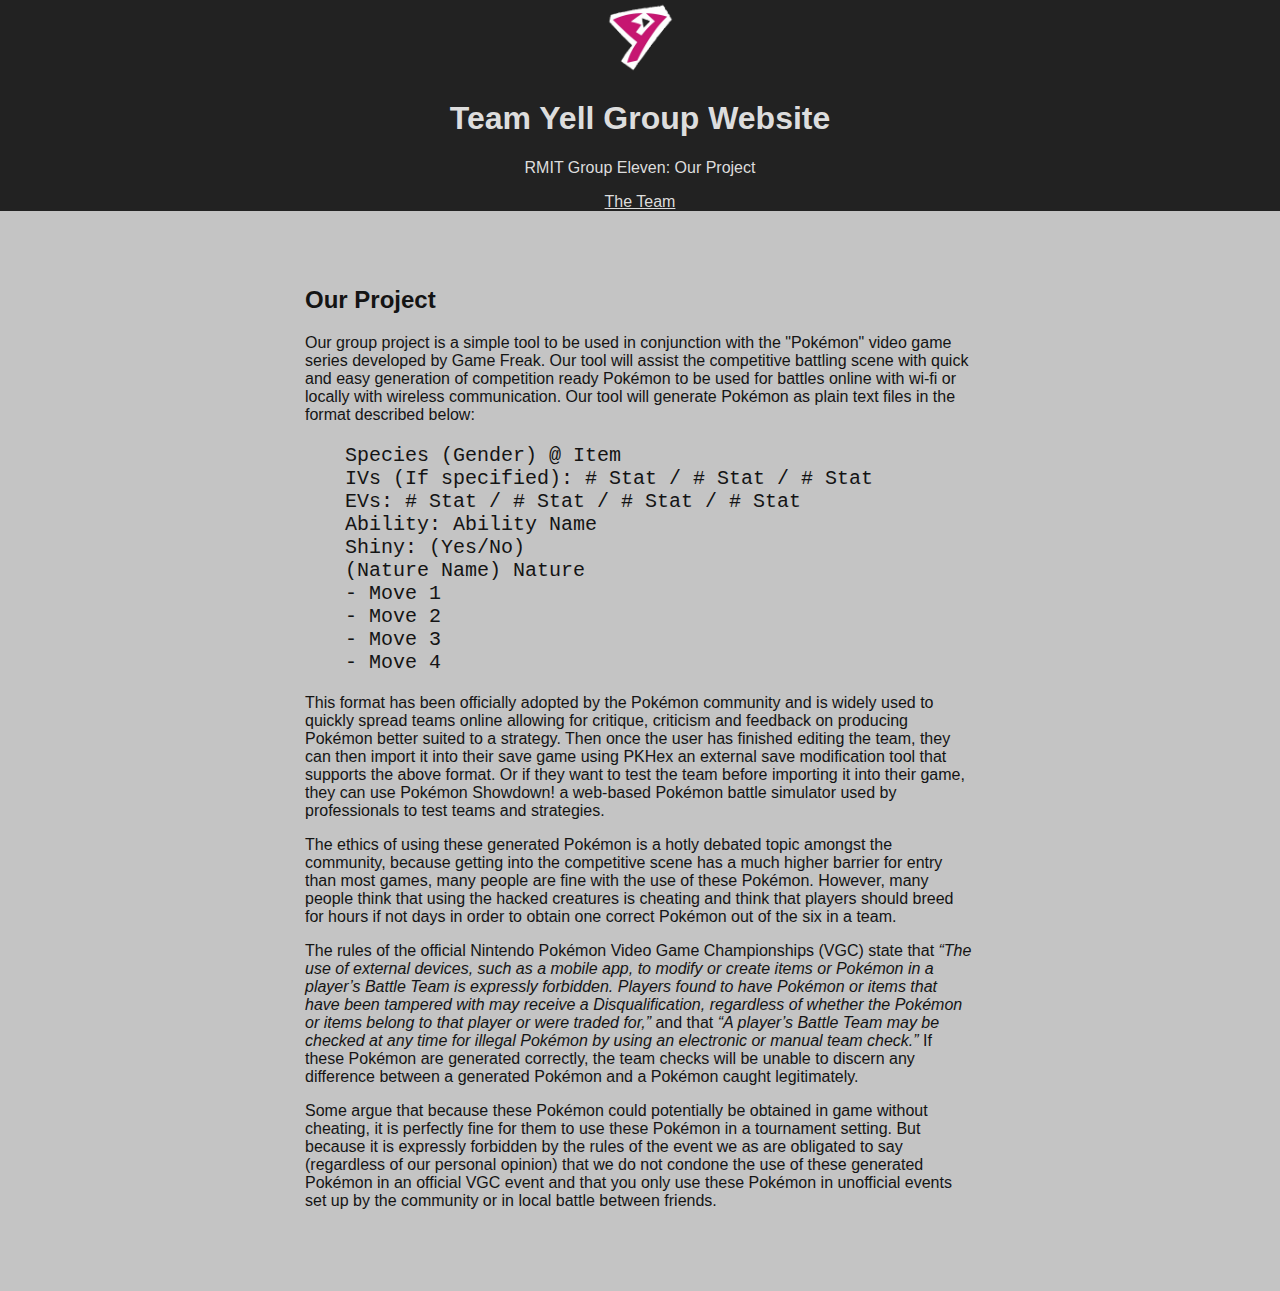
<file: project.html>
<!DOCTYPE HTML>

<html>

  <head>

    <title> Team Yell Project Information </title>

    <link rel="stylesheet" type="Text/CSS" href="Website Resources/CSS/Style.css">

    <link rel="icon" type="Favicon" href="Website Resources/Images/Yell_icon.png">
  
  </head>
  
  <body>

    <div id = "div1">
  
      <img src = "Website Resources/Images/Yell_icon.png" alt = "Team Yell Icon.png" width = "75" height = "75">

      <h1> Team Yell Group Website </h1>

      <p> RMIT Group Eleven: Our Project </p>

      <a href="index.html" style="text-decoration: underline; color: inherit;"> The Team </a>
  
    </div>
    
    <div id = "div2">
        
        <h2> Our Project </h2>

        <p> Our group project is a simple tool to be used in conjunction with the "Pokémon" video game series developed by Game Freak. Our tool will assist the competitive battling scene with quick and easy generation of competition ready Pokémon to be used for battles online with wi-fi or locally with wireless communication. Our tool will generate Pokémon as plain text files in the format described below: </p>

        <ul style="list-style-type: none; font-family: monospace; font-size: 20px;">

            <li> Species (Gender) @ Item </li>

            <li> IVs (If specified): # Stat / # Stat / # Stat </li>

            <li> EVs: # Stat / # Stat / # Stat / # Stat </li>

            <li> Ability: Ability Name </li>

            <li> Shiny: (Yes/No) </li>

            <li> (Nature Name) Nature </li>

            <li> - Move 1 </li>

            <li> - Move 2 </li>

            <li> - Move 3 </li>

            <li> - Move 4 </li>
        
        </ul>

        <p> This format has been officially adopted by the Pokémon community and is widely used to quickly spread teams online allowing for critique, criticism and feedback on producing Pokémon better suited to a strategy. Then once the user has finished editing the team, they can then import it into their save game using PKHex an external save modification tool that supports the above format. Or if they want to test the team before importing it into their game, they can use Pokémon Showdown! a web-based Pokémon battle simulator used by professionals to test teams and strategies. </p>

        <p> The ethics of using these generated Pokémon is a hotly debated topic amongst the community, because getting into the competitive scene has a much higher barrier for entry than most games, many people are fine with the use of these Pokémon. However, many people think that using the hacked creatures is cheating and think that players should breed for hours if not days in order to obtain one correct Pokémon out of the six in a team. </p>

        <p> The rules of the official Nintendo Pokémon Video Game Championships (VGC) state that <i> “The use of external devices, such as a mobile app, to modify or create items or Pokémon in a player’s Battle Team is expressly forbidden. Players found to have Pokémon or items that have been tampered with may receive a Disqualification, regardless of whether the Pokémon or items belong to that player or were traded for,” </i> and that <i> “A player’s Battle Team may be checked at any time for illegal Pokémon by using an electronic or manual team check.” </i> If these Pokémon are generated correctly, the team checks will be unable to discern any difference between a generated Pokémon and a Pokémon caught legitimately. </p>

        <p> Some argue that because these Pokémon could potentially be obtained in game without cheating, it is perfectly fine for them to use these Pokémon in a tournament setting. But because it is expressly forbidden by the rules of the event we as are obligated to say (regardless of our personal opinion) that we do not condone the use of these generated Pokémon in an official VGC event and that you only use these Pokémon in unofficial events set up by the community or in local battle between friends. </p>

    </div>
</file>
<file: Website Resources/CSS/Style.css>
body {
    margin: 0;
    padding: 0;
    background-color: rgb(196, 196, 196);
    color: rgb(221, 221, 221);
    text-align: center;
    font-family: Arial, Helvetica, sans-serif;
}

#div1 {
    background-color: rgb(34, 34, 34);
    color: inherit;
    text-align: center;
}
#div2 {
    text-align: left;
    color: rgb(20, 20, 20);
    margin: 50px 300px 50px 300px;
    padding: 5px;
}
</file>
